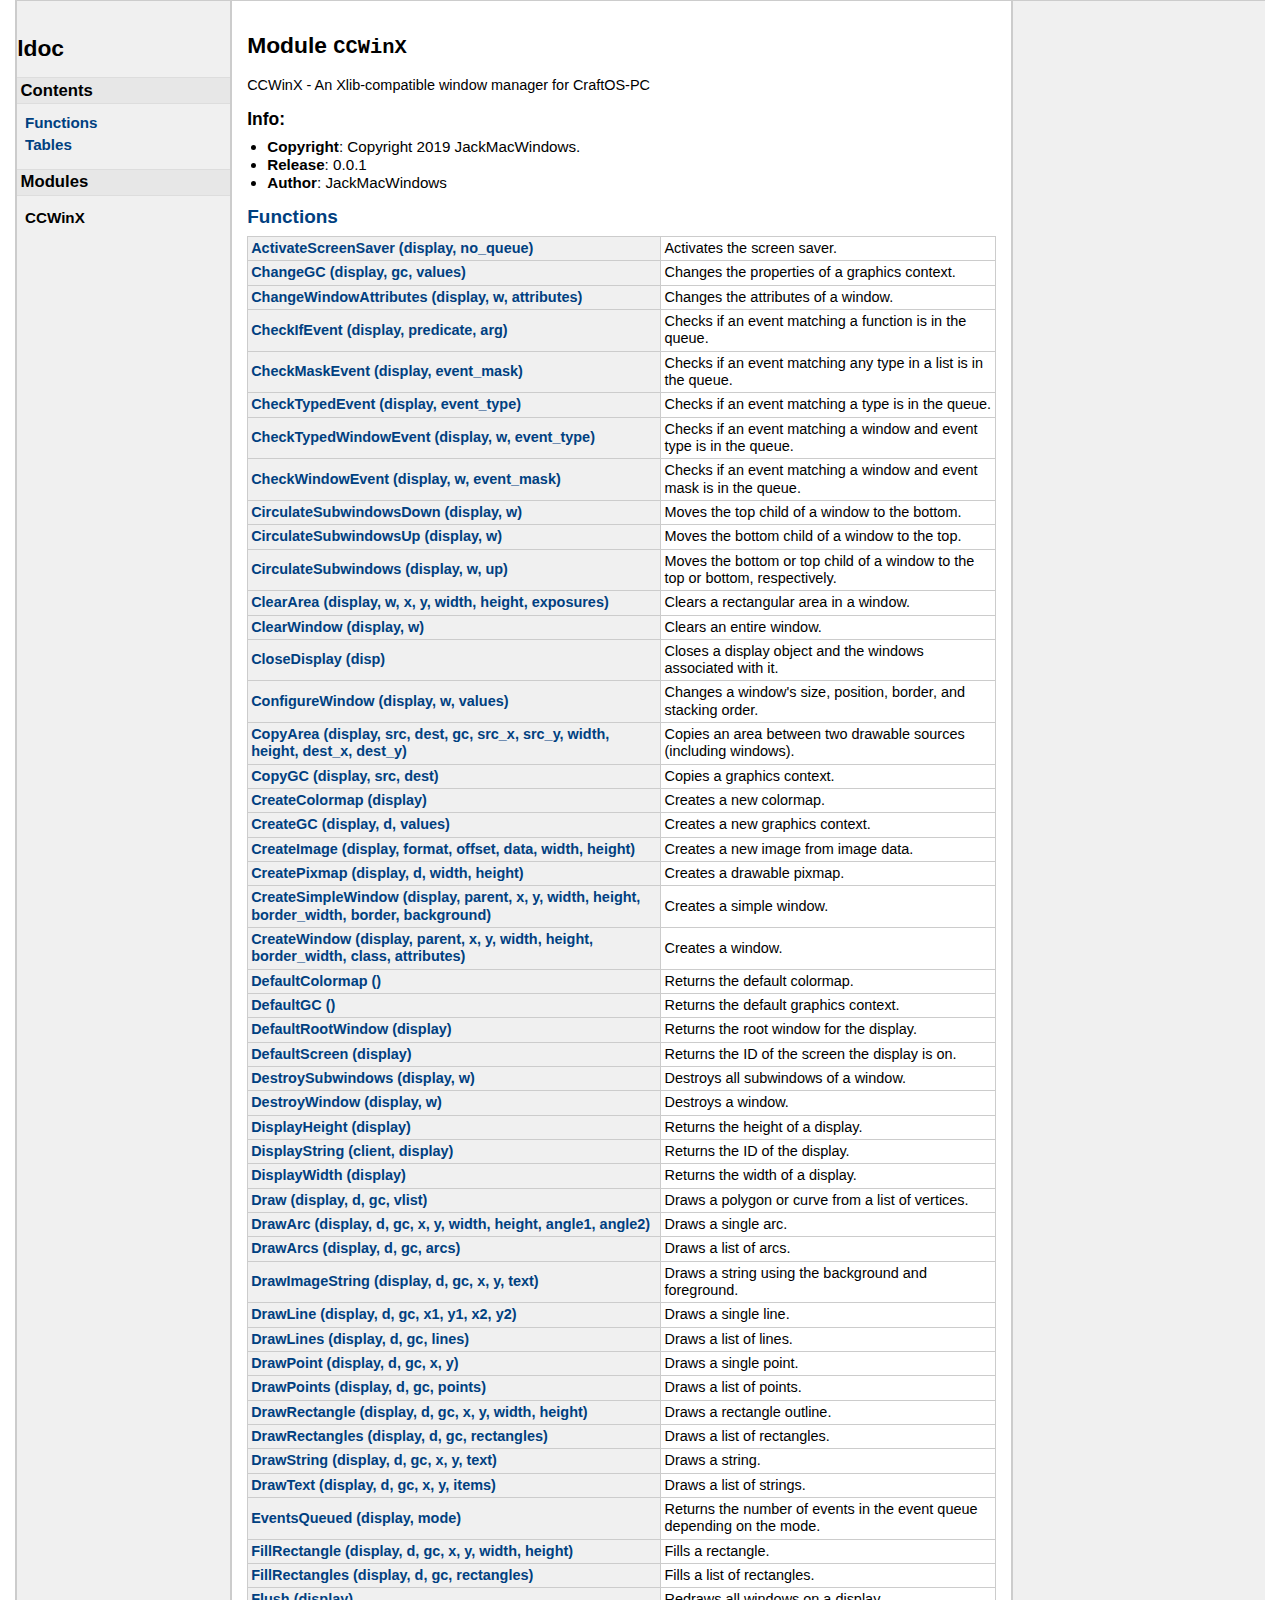
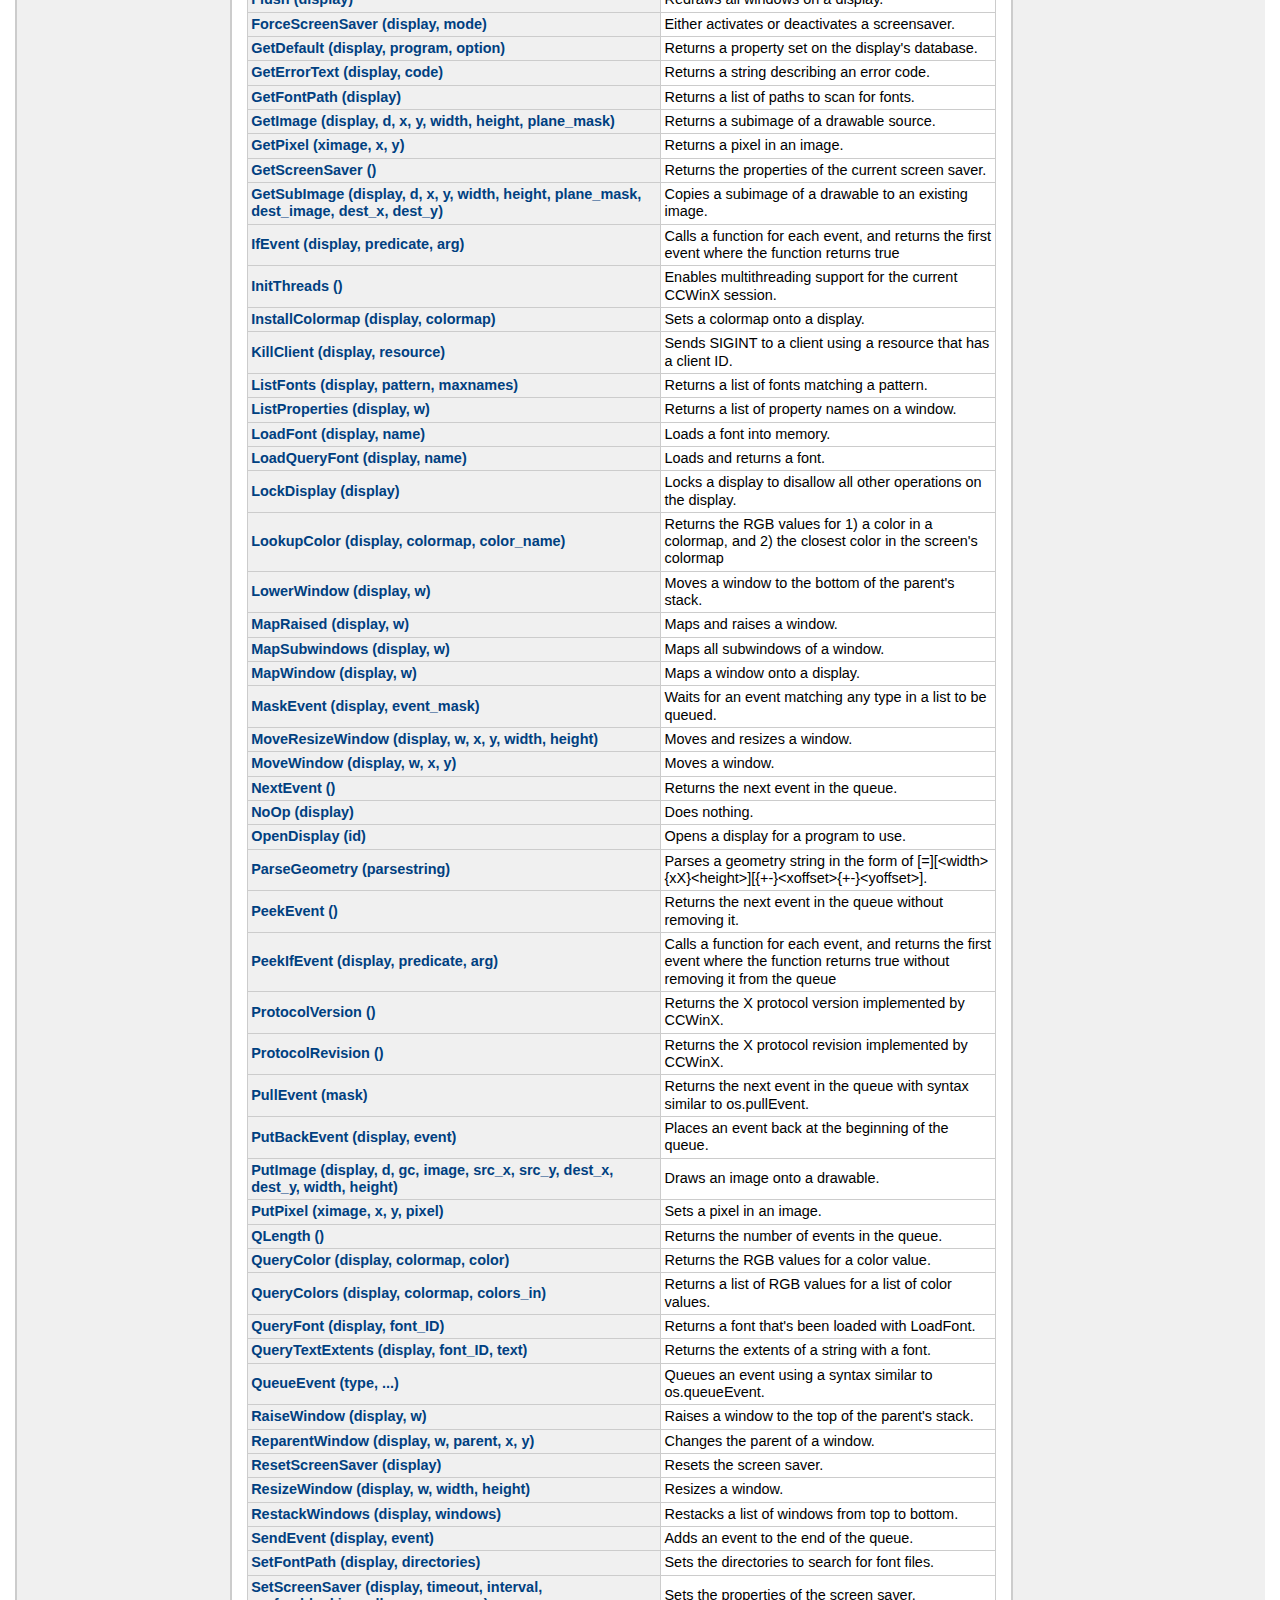
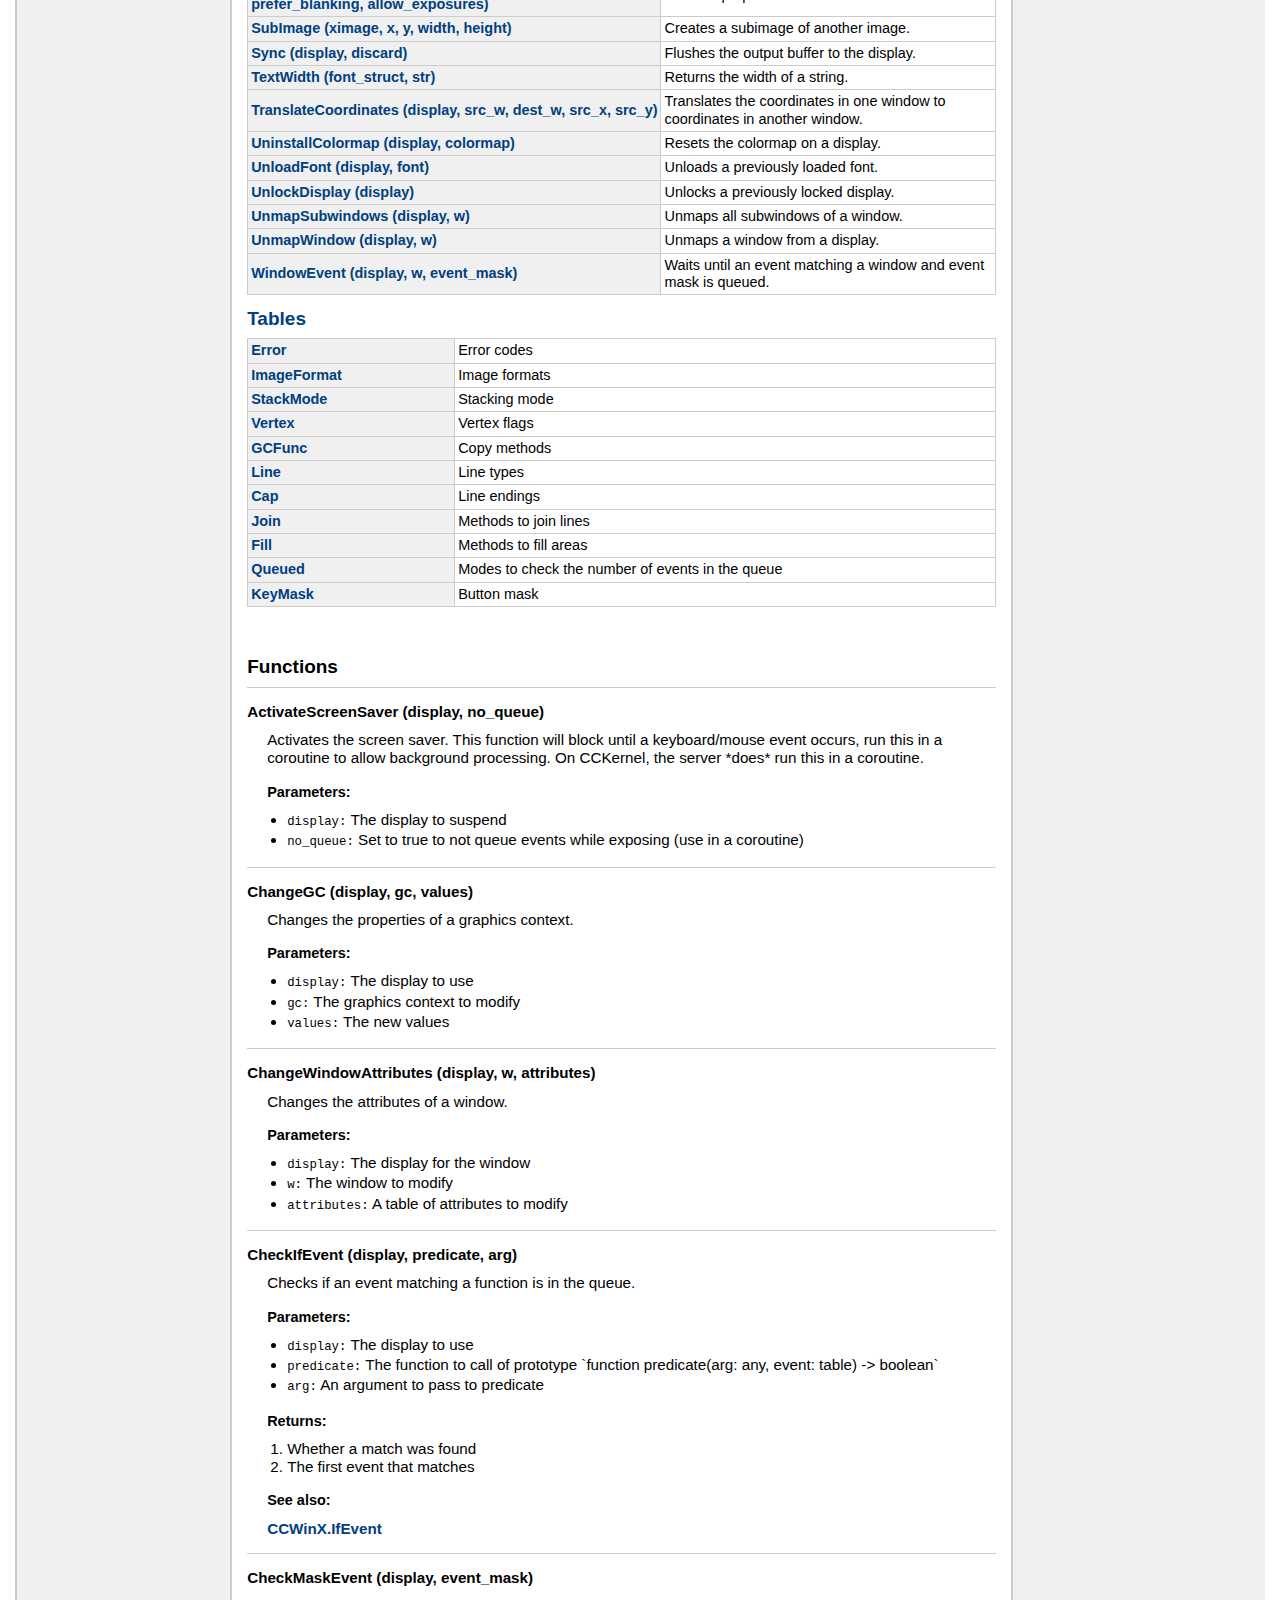
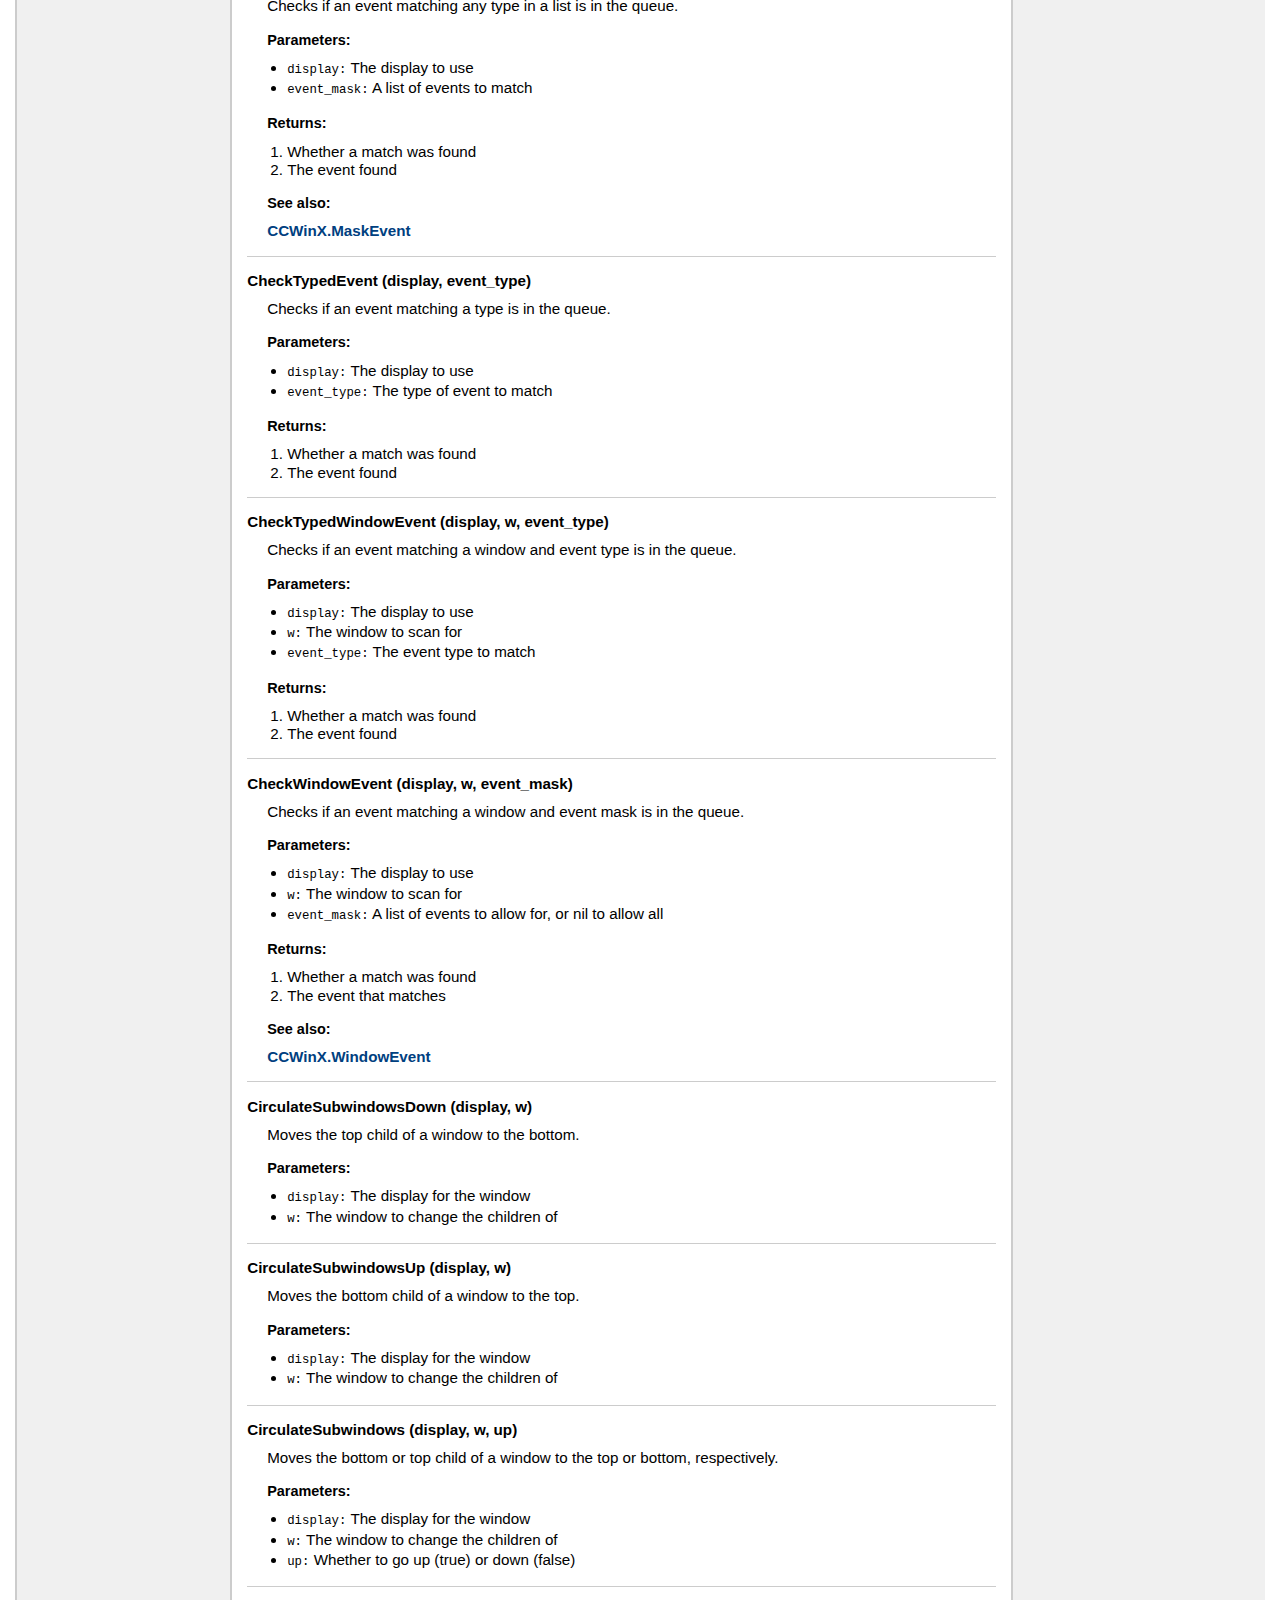
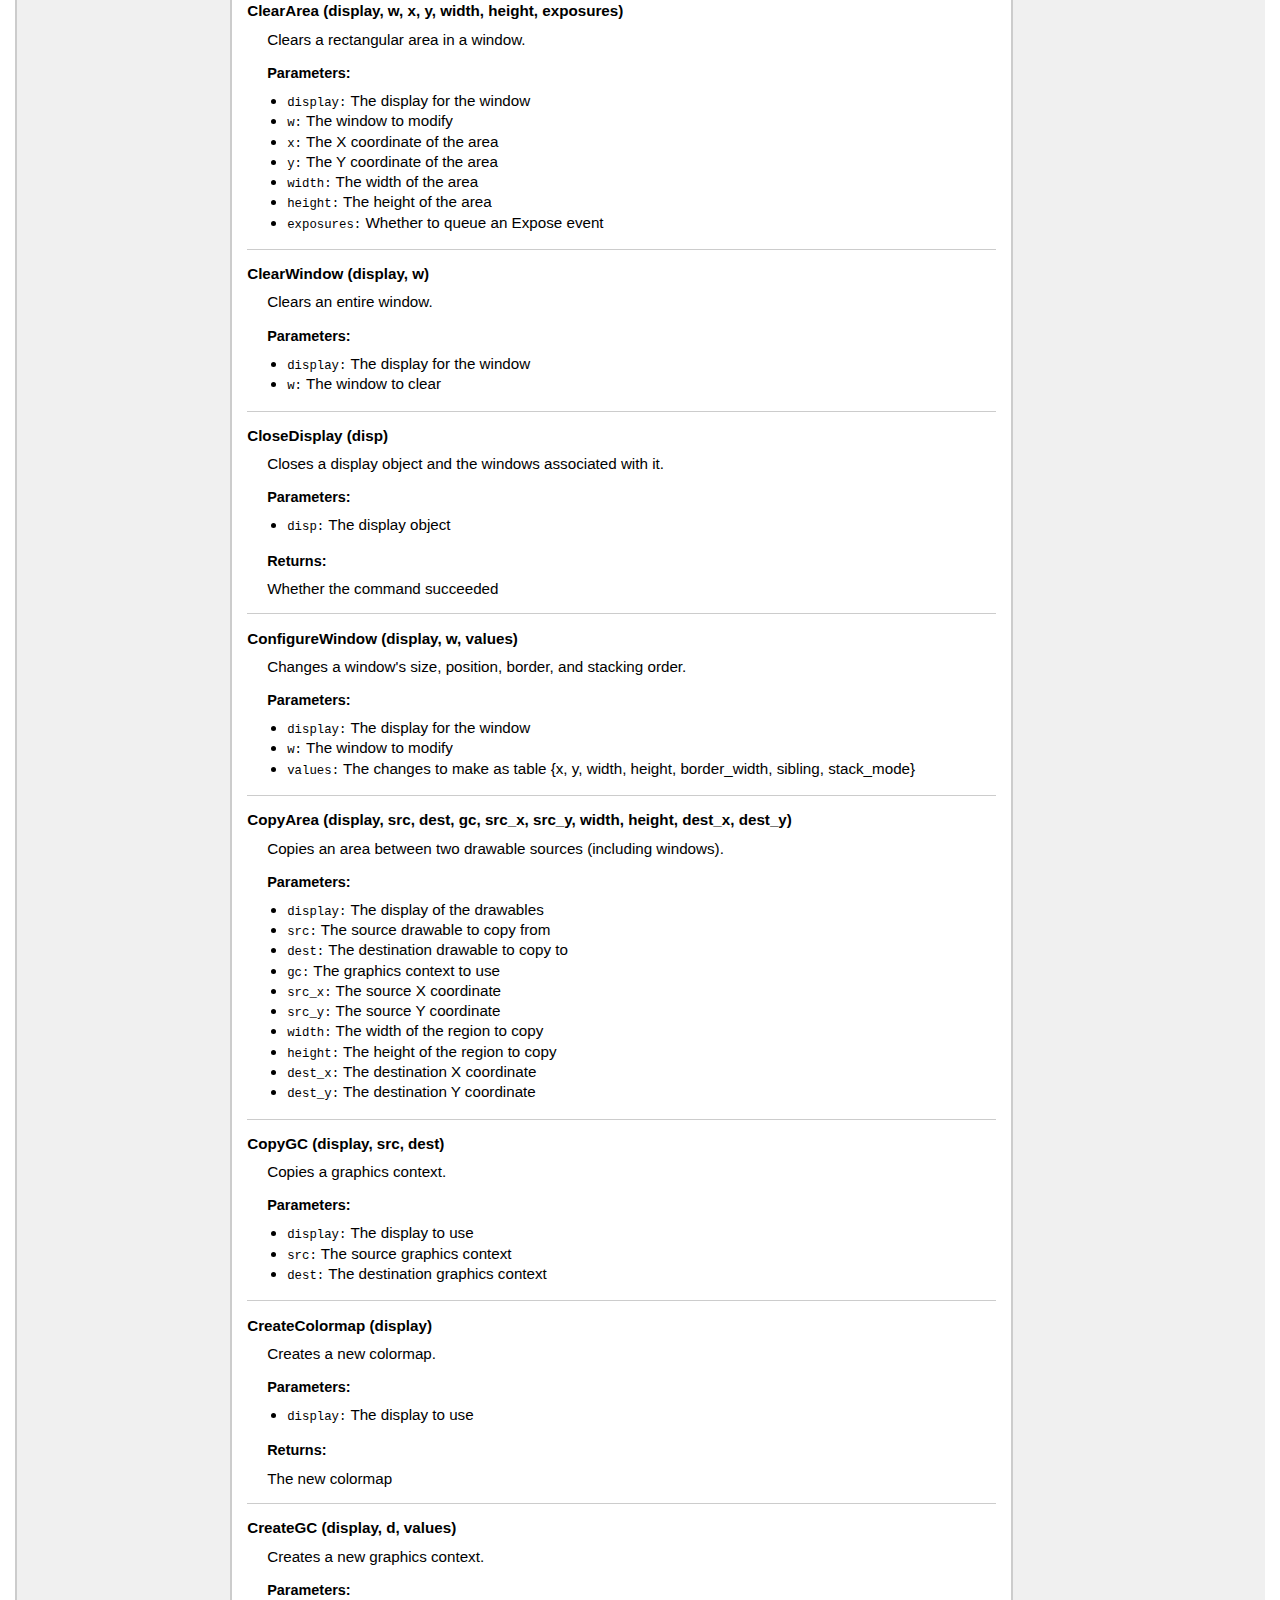
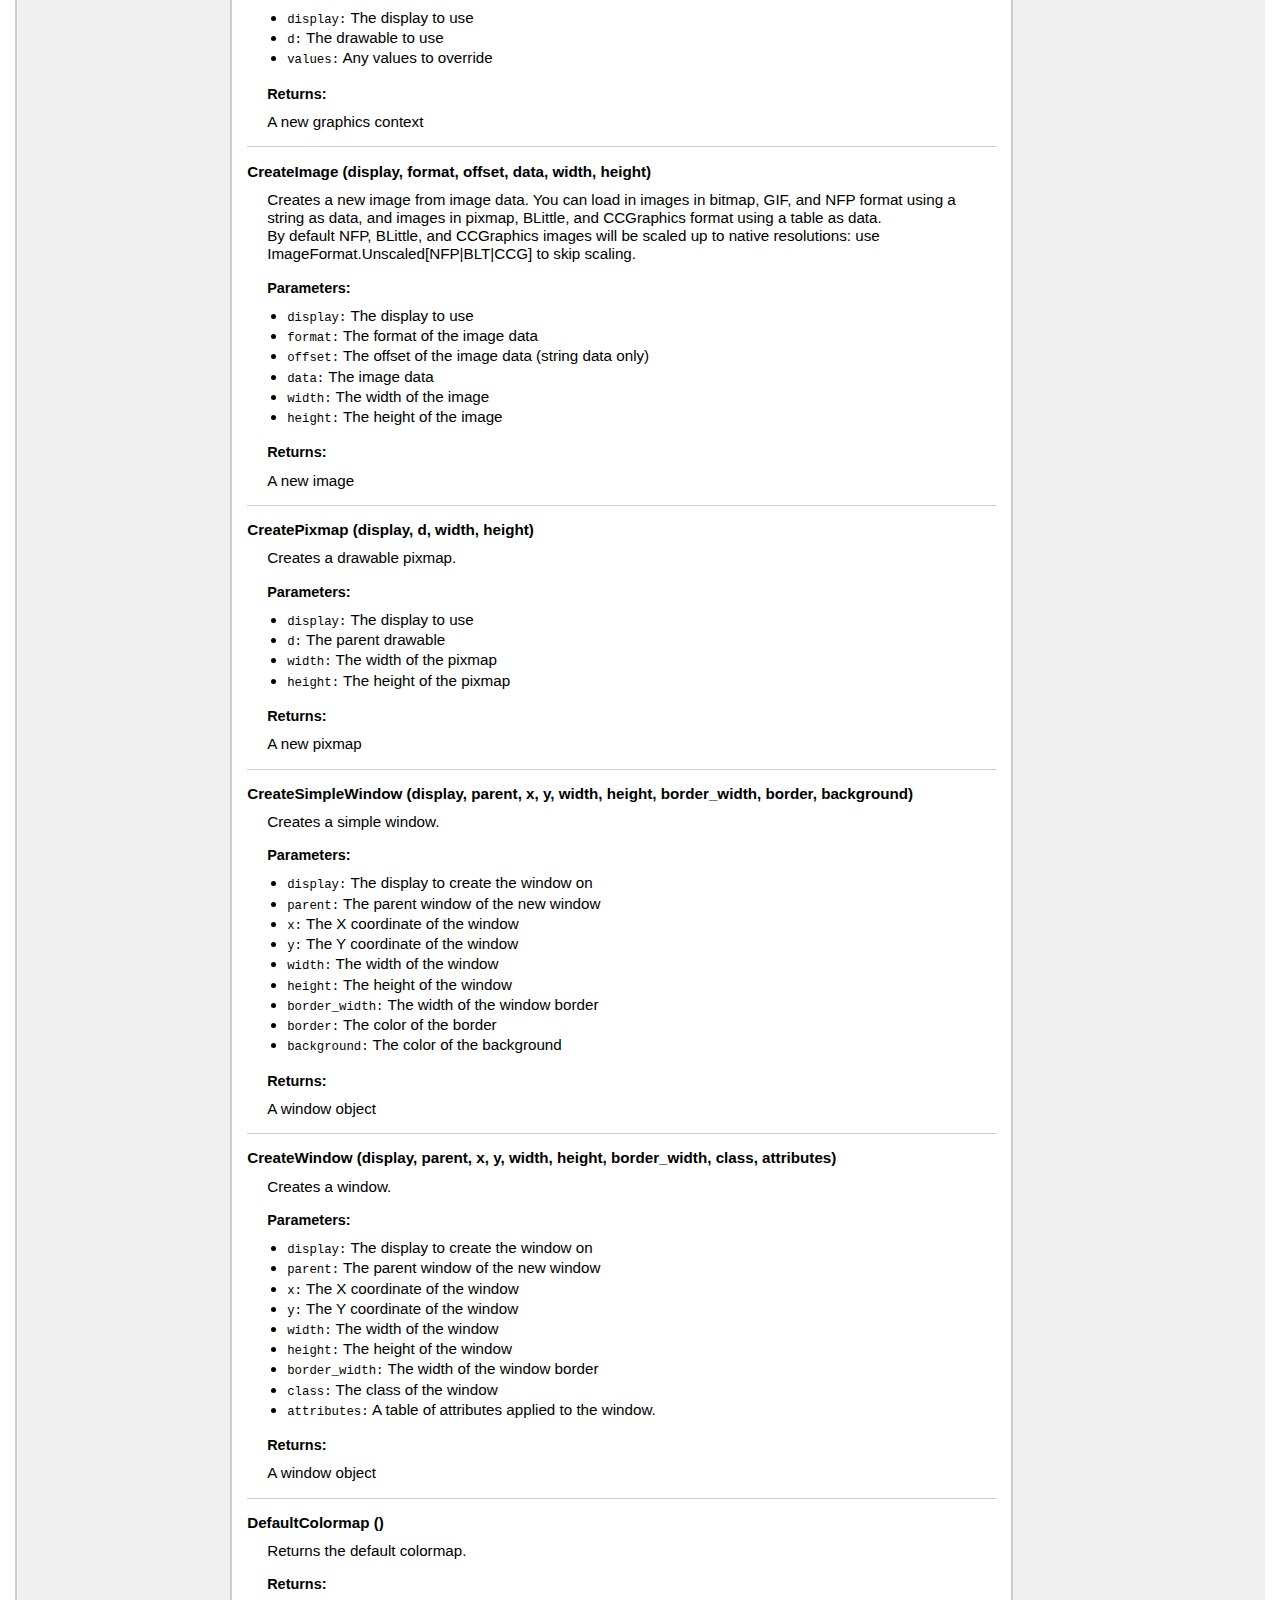
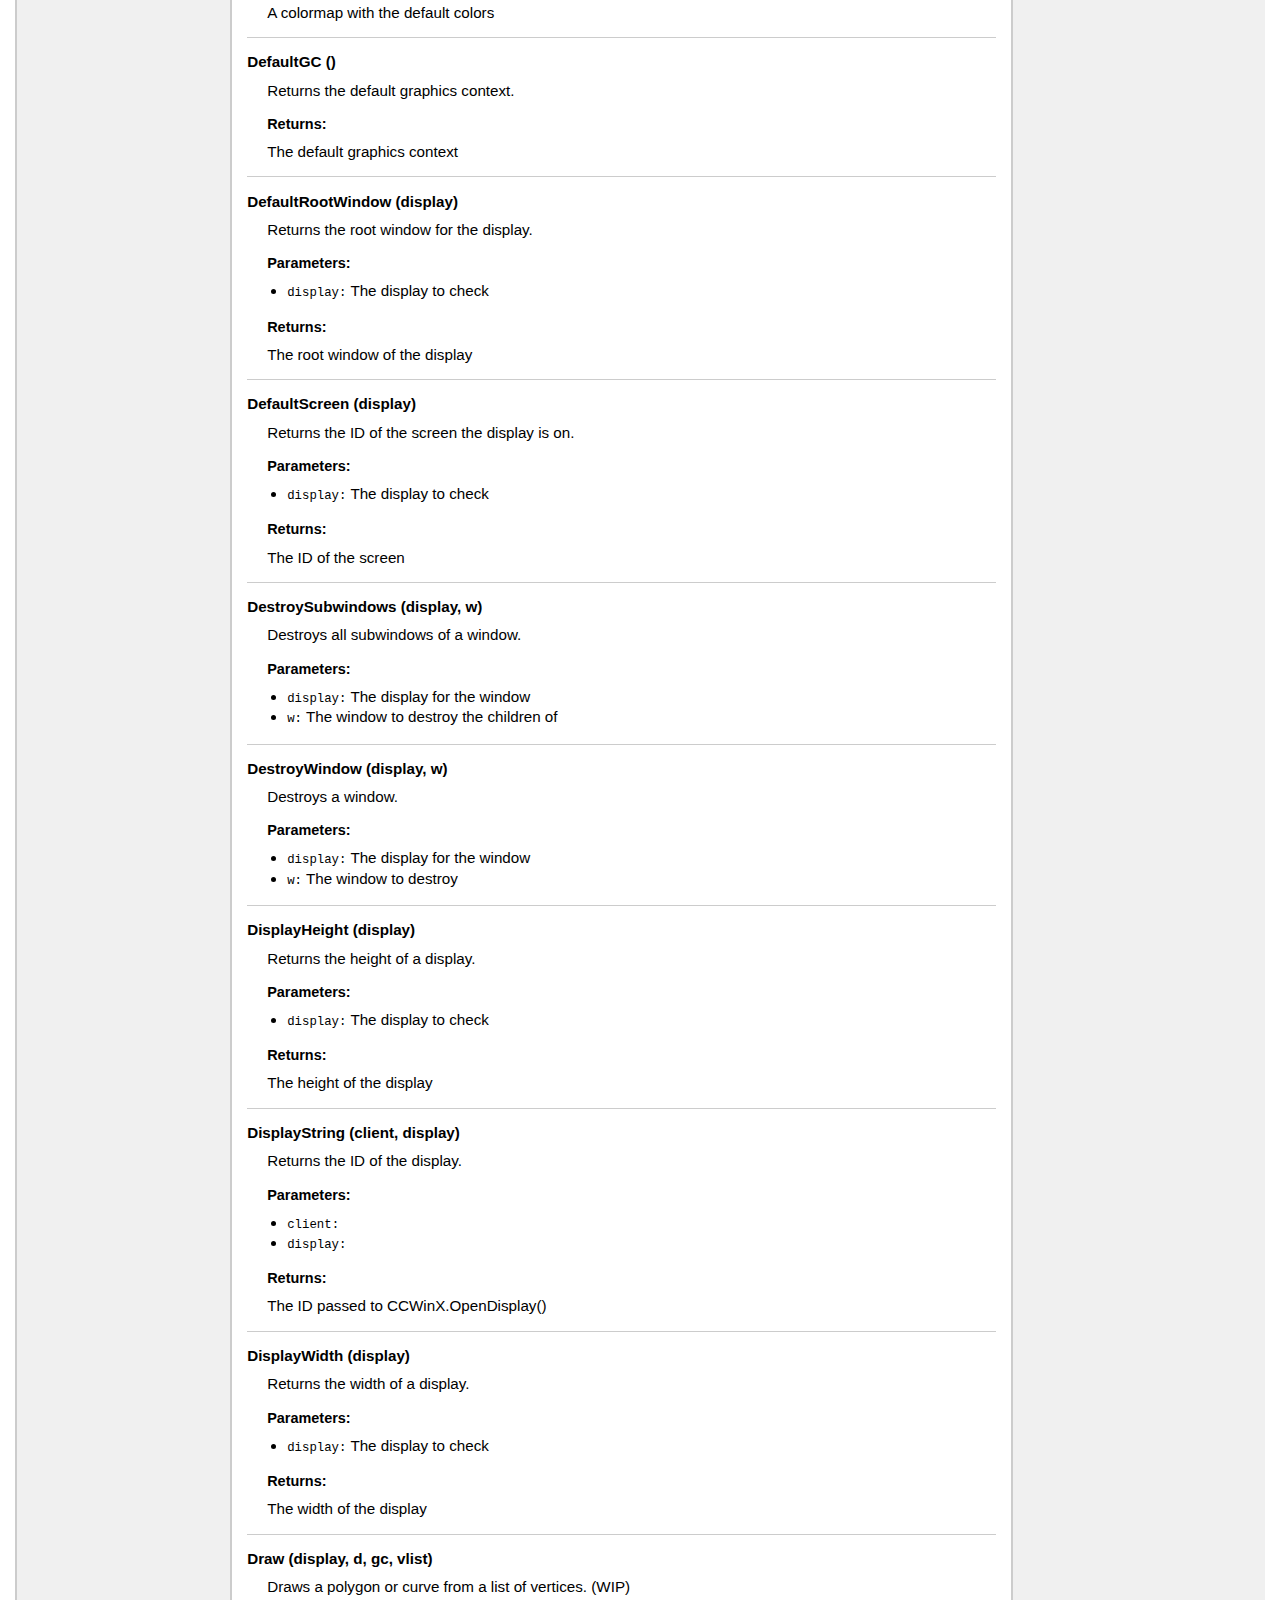
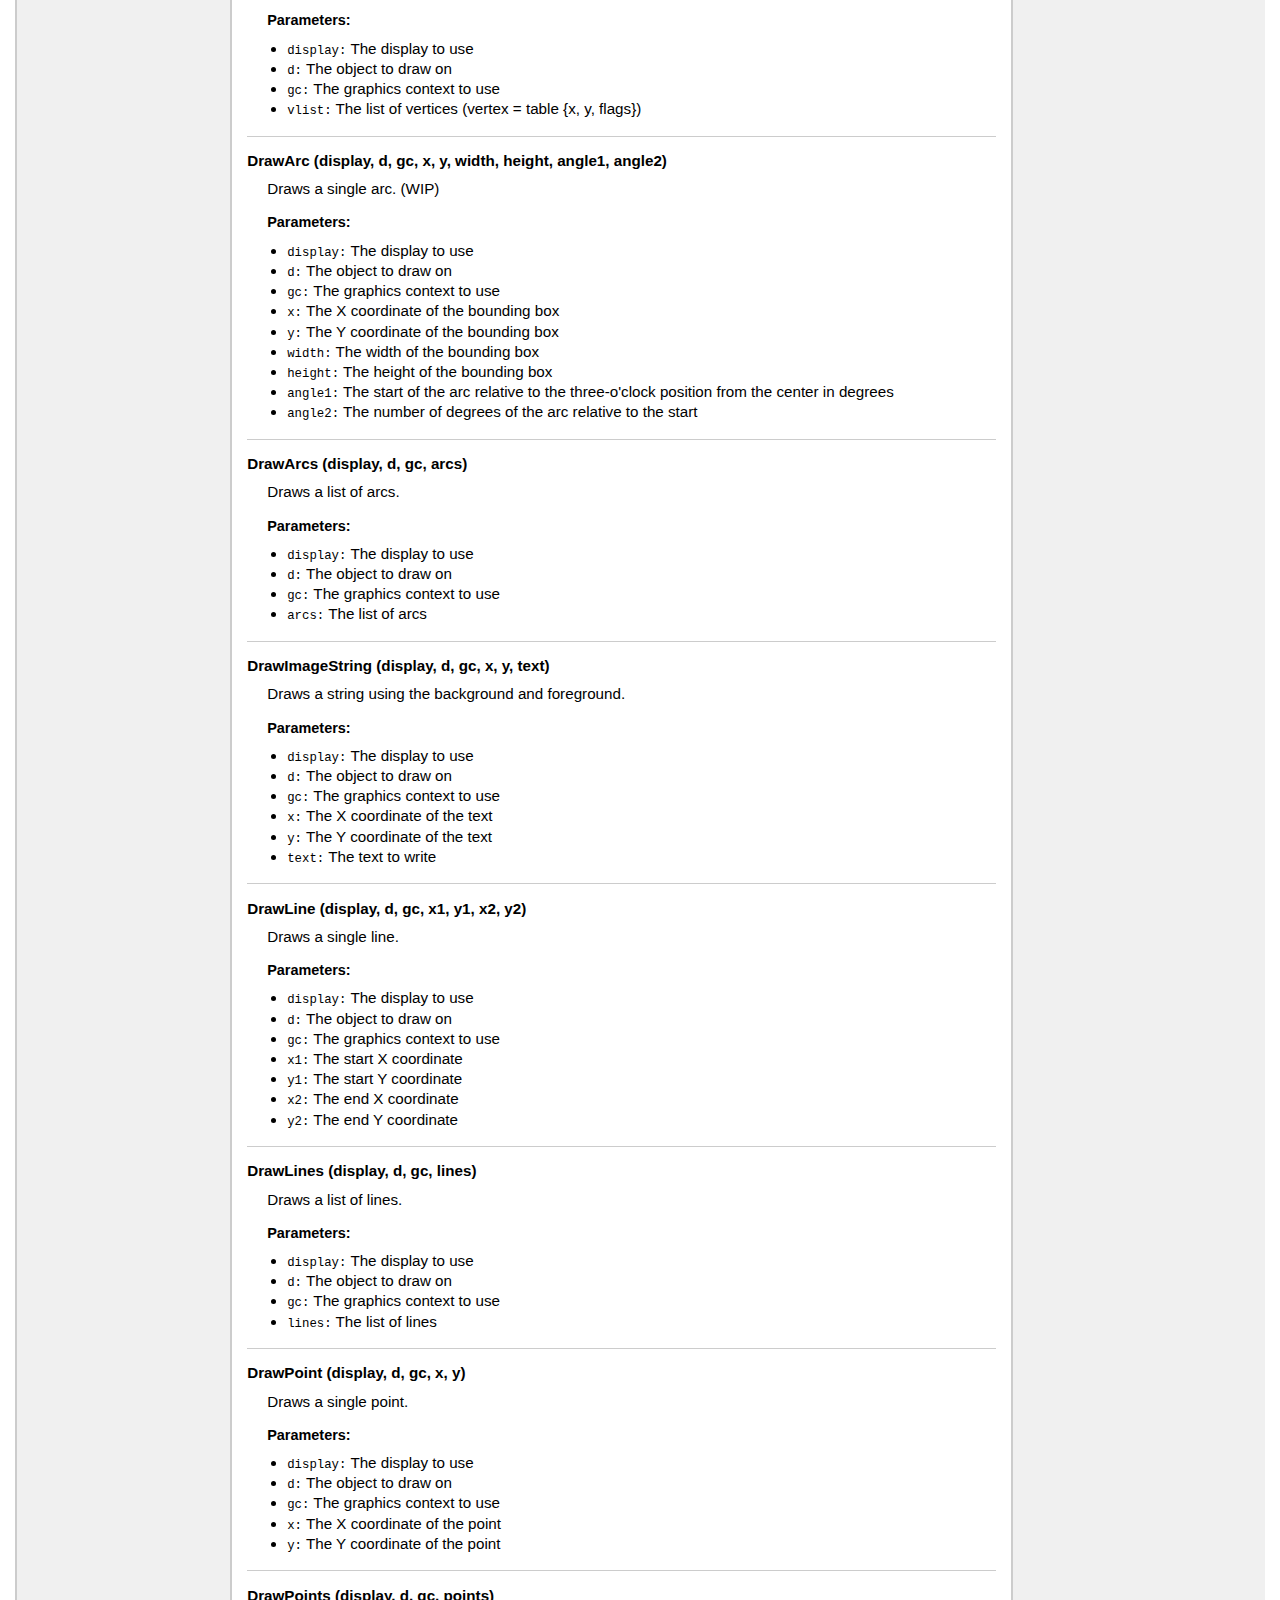
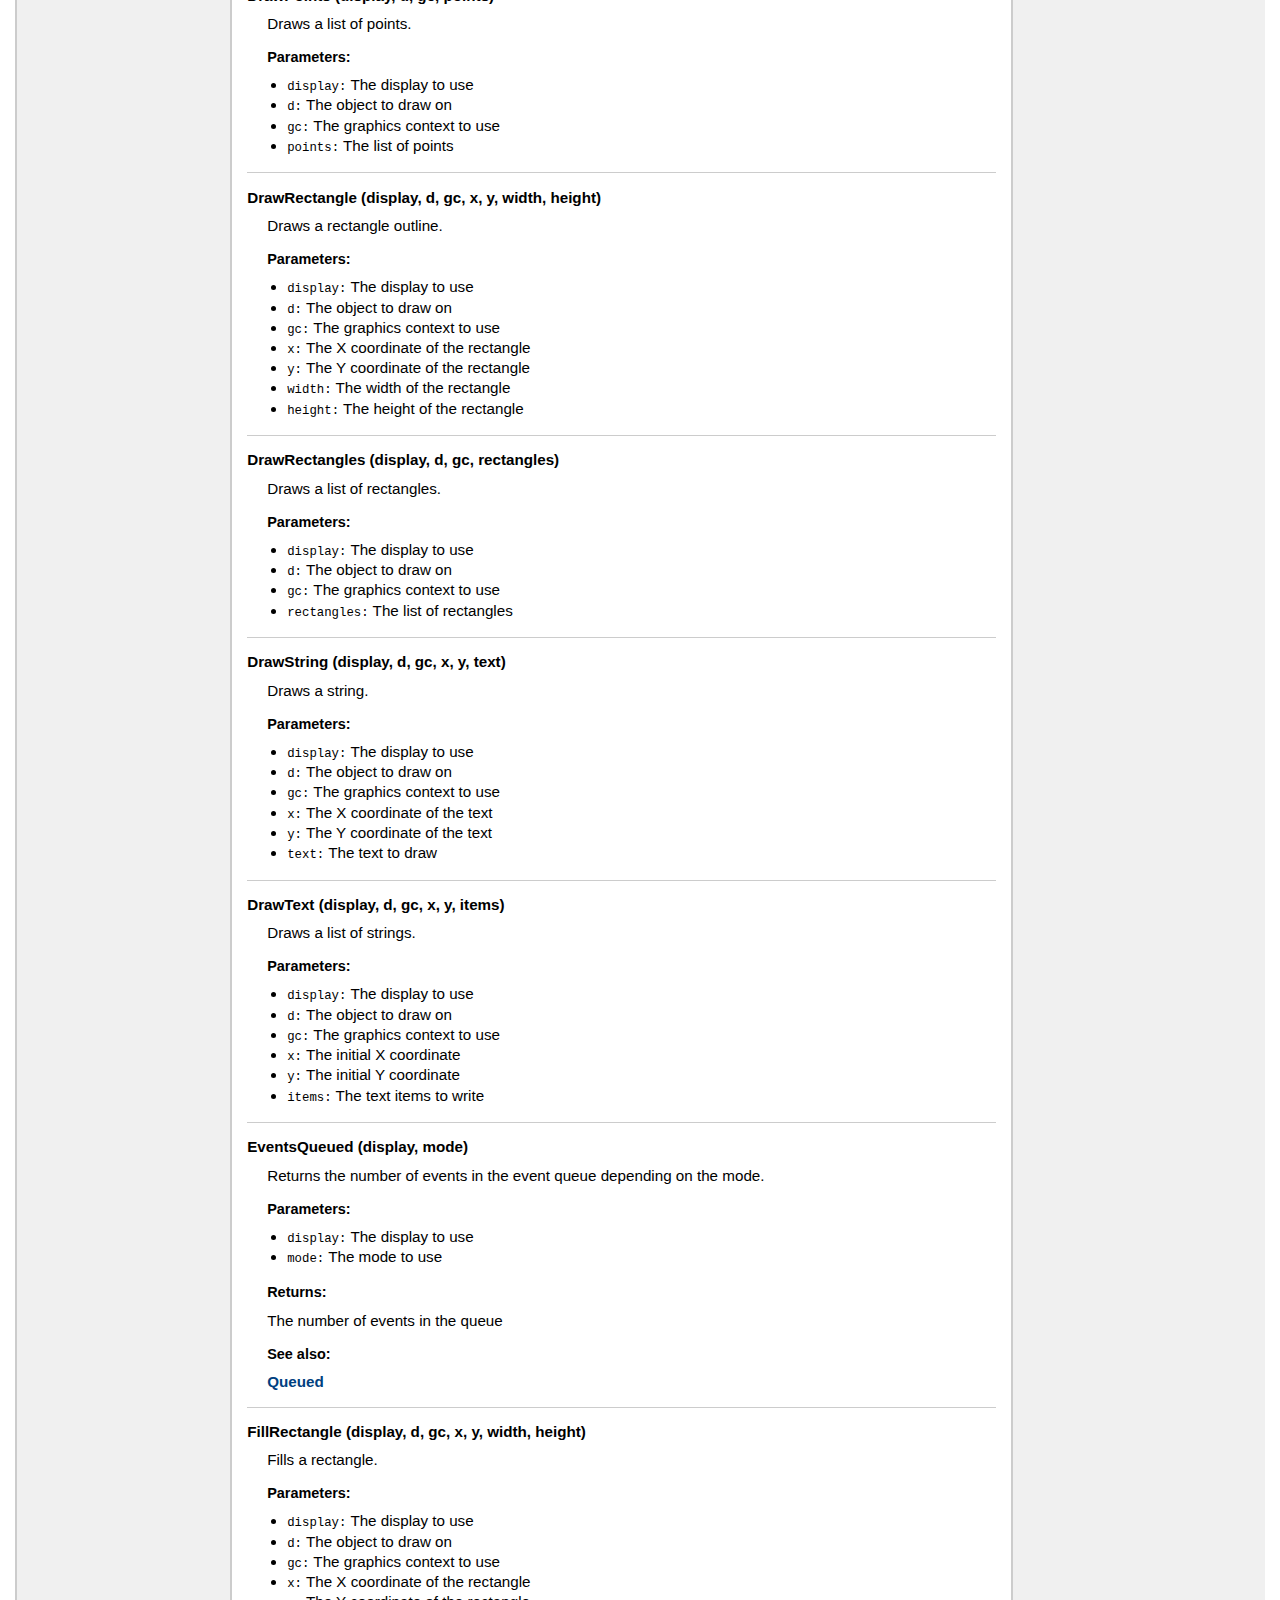
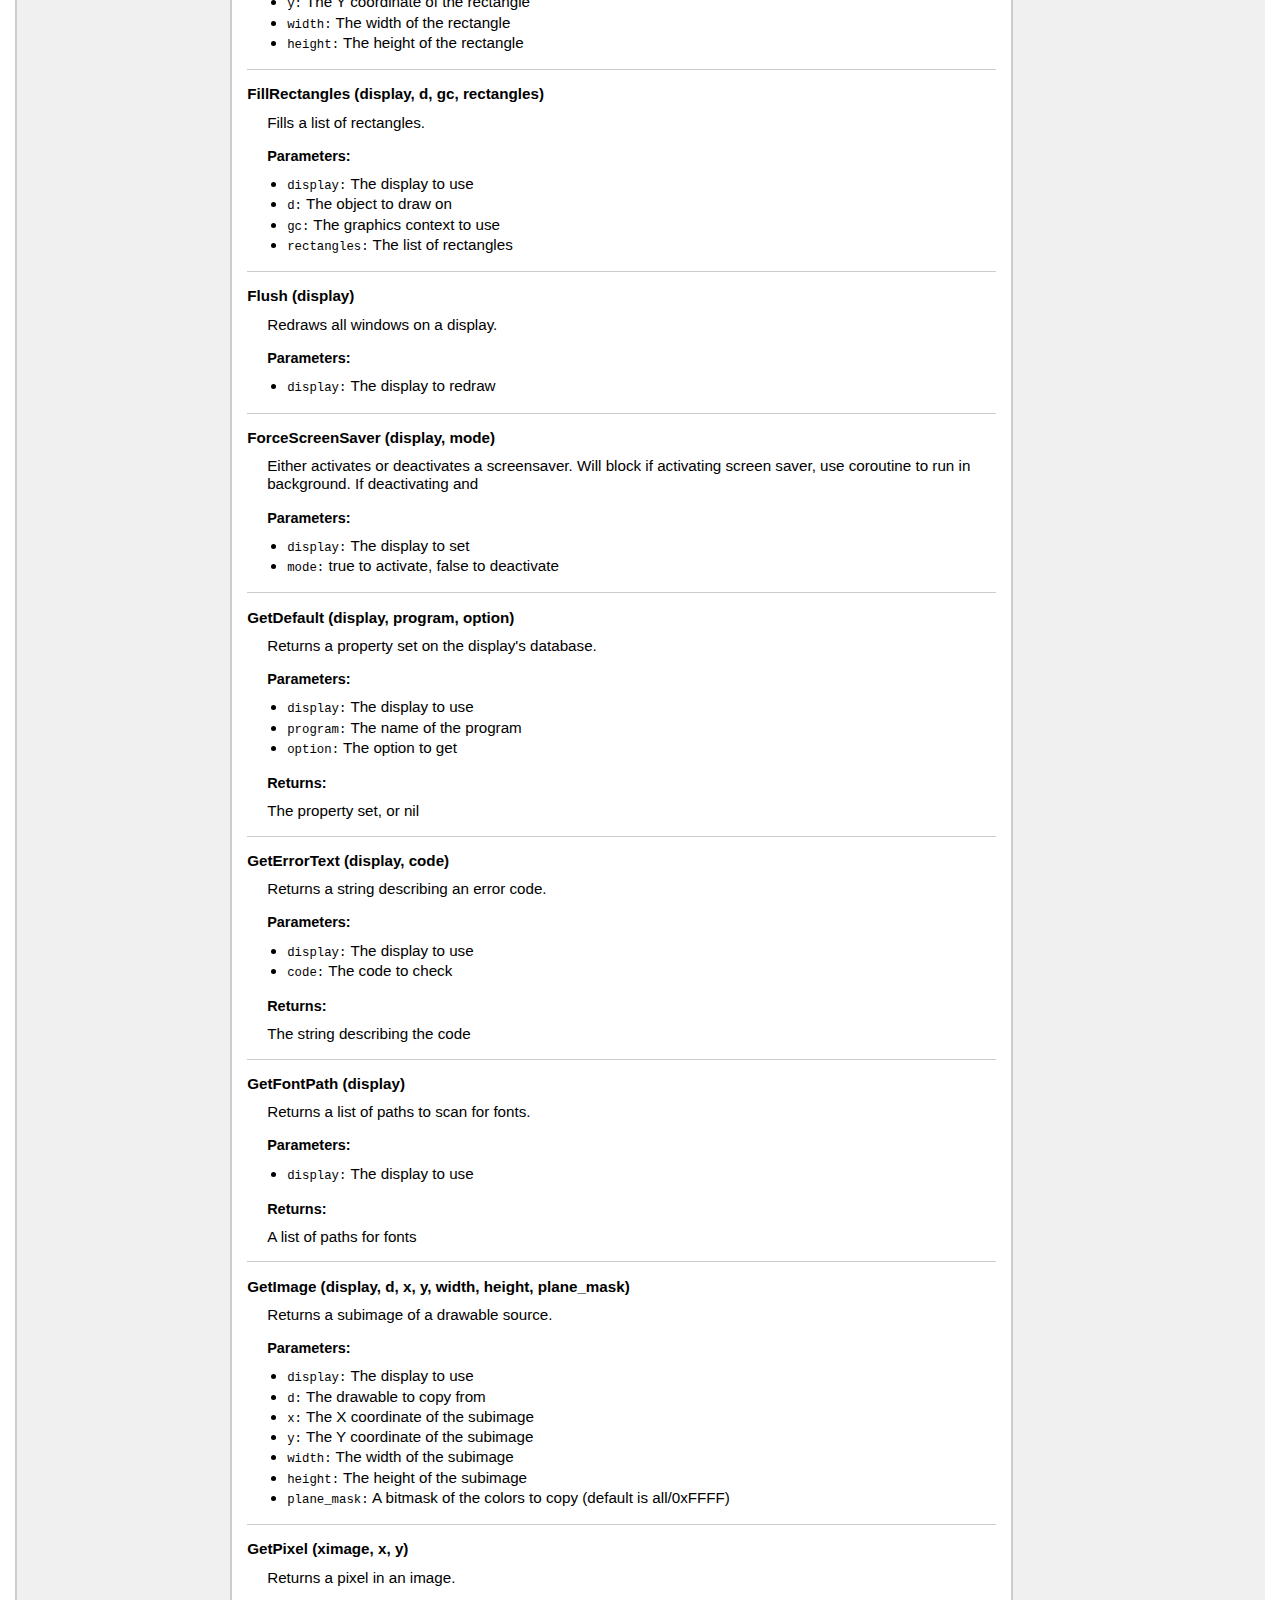
<file: docs/index.html>
<!DOCTYPE html PUBLIC "-//W3C//DTD XHTML 1.0 Strict//EN"
   "http://www.w3.org/TR/xhtml1/DTD/xhtml1-strict.dtd">
<html>
<meta http-equiv="Content-Type" content="text/html; charset=UTF-8"/>
<head>
    <title>Reference</title>
    <link rel="stylesheet" href="ldoc.css" type="text/css" />
</head>
<body>

<div id="container">

<div id="product">
	<div id="product_logo"></div>
	<div id="product_name"><big><b></b></big></div>
	<div id="product_description"></div>
</div> <!-- id="product" -->


<div id="main">


<!-- Menu -->

<div id="navigation">
<br/>
<h1>ldoc</h1>


<h2>Contents</h2>
<ul>
<li><a href="#Functions">Functions</a></li>
<li><a href="#Tables">Tables</a></li>
</ul>


<h2>Modules</h2>
<ul class="nowrap">
  <li><strong>CCWinX</strong></li>
</ul>

</div>

<div id="content">

<h1>Module <code>CCWinX</code></h1>
<p>CCWinX - An Xlib-compatible window manager for CraftOS-PC</p>
<p></p>
    <h3>Info:</h3>
    <ul>
        <li><strong>Copyright</strong>: Copyright 2019 JackMacWindows.</li>
        <li><strong>Release</strong>: 0.0.1</li>
        <li><strong>Author</strong>: JackMacWindows</li>
    </ul>


<h2><a href="#Functions">Functions</a></h2>
<table class="function_list">
	<tr>
	<td class="name" nowrap><a href="#ActivateScreenSaver">ActivateScreenSaver (display, no_queue)</a></td>
	<td class="summary">Activates the screen saver.</td>
	</tr>
	<tr>
	<td class="name" nowrap><a href="#ChangeGC">ChangeGC (display, gc, values)</a></td>
	<td class="summary">Changes the properties of a graphics context.</td>
	</tr>
	<tr>
	<td class="name" nowrap><a href="#ChangeWindowAttributes">ChangeWindowAttributes (display, w, attributes)</a></td>
	<td class="summary">Changes the attributes of a window.</td>
	</tr>
	<tr>
	<td class="name" nowrap><a href="#CheckIfEvent">CheckIfEvent (display, predicate, arg)</a></td>
	<td class="summary">Checks if an event matching a function is in the queue.</td>
	</tr>
	<tr>
	<td class="name" nowrap><a href="#CheckMaskEvent">CheckMaskEvent (display, event_mask)</a></td>
	<td class="summary">Checks if an event matching any type in a list is in the queue.</td>
	</tr>
	<tr>
	<td class="name" nowrap><a href="#CheckTypedEvent">CheckTypedEvent (display, event_type)</a></td>
	<td class="summary">Checks if an event matching a type is in the queue.</td>
	</tr>
	<tr>
	<td class="name" nowrap><a href="#CheckTypedWindowEvent">CheckTypedWindowEvent (display, w, event_type)</a></td>
	<td class="summary">Checks if an event matching a window and event type is in the queue.</td>
	</tr>
	<tr>
	<td class="name" nowrap><a href="#CheckWindowEvent">CheckWindowEvent (display, w, event_mask)</a></td>
	<td class="summary">Checks if an event matching a window and event mask is in the queue.</td>
	</tr>
	<tr>
	<td class="name" nowrap><a href="#CirculateSubwindowsDown">CirculateSubwindowsDown (display, w)</a></td>
	<td class="summary">Moves the top child of a window to the bottom.</td>
	</tr>
	<tr>
	<td class="name" nowrap><a href="#CirculateSubwindowsUp">CirculateSubwindowsUp (display, w)</a></td>
	<td class="summary">Moves the bottom child of a window to the top.</td>
	</tr>
	<tr>
	<td class="name" nowrap><a href="#CirculateSubwindows">CirculateSubwindows (display, w, up)</a></td>
	<td class="summary">Moves the bottom or top child of a window to the top or bottom, respectively.</td>
	</tr>
	<tr>
	<td class="name" nowrap><a href="#ClearArea">ClearArea (display, w, x, y, width, height, exposures)</a></td>
	<td class="summary">Clears a rectangular area in a window.</td>
	</tr>
	<tr>
	<td class="name" nowrap><a href="#ClearWindow">ClearWindow (display, w)</a></td>
	<td class="summary">Clears an entire window.</td>
	</tr>
	<tr>
	<td class="name" nowrap><a href="#CloseDisplay">CloseDisplay (disp)</a></td>
	<td class="summary">Closes a display object and the windows associated with it.</td>
	</tr>
	<tr>
	<td class="name" nowrap><a href="#ConfigureWindow">ConfigureWindow (display, w, values)</a></td>
	<td class="summary">Changes a window's size, position, border, and stacking order.</td>
	</tr>
	<tr>
	<td class="name"><a href="#CopyArea">CopyArea (display, src, dest, gc, src_x, src_y, width, height, dest_x, dest_y)</a></td>
	<td class="summary">Copies an area between two drawable sources (including windows).</td>
	</tr>
	<tr>
	<td class="name" nowrap><a href="#CopyGC">CopyGC (display, src, dest)</a></td>
	<td class="summary">Copies a graphics context.</td>
	</tr>
	<tr>
	<td class="name" nowrap><a href="#CreateColormap">CreateColormap (display)</a></td>
	<td class="summary">Creates a new colormap.</td>
	</tr>
	<tr>
	<td class="name" nowrap><a href="#CreateGC">CreateGC (display, d, values)</a></td>
	<td class="summary">Creates a new graphics context.</td>
	</tr>
	<tr>
	<td class="name" nowrap><a href="#CreateImage">CreateImage (display, format, offset, data, width, height)</a></td>
	<td class="summary">Creates a new image from image data.</td>
	</tr>
	<tr>
	<td class="name" nowrap><a href="#CreatePixmap">CreatePixmap (display, d, width, height)</a></td>
	<td class="summary">Creates a drawable pixmap.</td>
	</tr>
	<tr>
	<td class="name"><a href="#CreateSimpleWindow">CreateSimpleWindow (display, parent, x, y, width, height, border_width, border, background)</a></td>
	<td class="summary">Creates a simple window.</td>
	</tr>
	<tr>
	<td class="name"><a href="#CreateWindow">CreateWindow (display, parent, x, y, width, height, border_width, class, attributes)</a></td>
	<td class="summary">Creates a window.</td>
	</tr>
	<tr>
	<td class="name" nowrap><a href="#DefaultColormap">DefaultColormap ()</a></td>
	<td class="summary">Returns the default colormap.</td>
	</tr>
	<tr>
	<td class="name" nowrap><a href="#DefaultGC">DefaultGC ()</a></td>
	<td class="summary">Returns the default graphics context.</td>
	</tr>
	<tr>
	<td class="name" nowrap><a href="#DefaultRootWindow">DefaultRootWindow (display)</a></td>
	<td class="summary">Returns the root window for the display.</td>
	</tr>
	<tr>
	<td class="name" nowrap><a href="#DefaultScreen">DefaultScreen (display)</a></td>
	<td class="summary">Returns the ID of the screen the display is on.</td>
	</tr>
	<tr>
	<td class="name" nowrap><a href="#DestroySubwindows">DestroySubwindows (display, w)</a></td>
	<td class="summary">Destroys all subwindows of a window.</td>
	</tr>
	<tr>
	<td class="name" nowrap><a href="#DestroyWindow">DestroyWindow (display, w)</a></td>
	<td class="summary">Destroys a window.</td>
	</tr>
	<tr>
	<td class="name" nowrap><a href="#DisplayHeight">DisplayHeight (display)</a></td>
	<td class="summary">Returns the height of a display.</td>
	</tr>
	<tr>
	<td class="name" nowrap><a href="#DisplayString">DisplayString (client, display)</a></td>
	<td class="summary">Returns the ID of the display.</td>
	</tr>
	<tr>
	<td class="name" nowrap><a href="#DisplayWidth">DisplayWidth (display)</a></td>
	<td class="summary">Returns the width of a display.</td>
	</tr>
	<tr>
	<td class="name" nowrap><a href="#Draw">Draw (display, d, gc, vlist)</a></td>
	<td class="summary">Draws a polygon or curve from a list of vertices.</td>
	</tr>
	<tr>
	<td class="name" nowrap><a href="#DrawArc">DrawArc (display, d, gc, x, y, width, height, angle1, angle2)</a></td>
	<td class="summary">Draws a single arc.</td>
	</tr>
	<tr>
	<td class="name" nowrap><a href="#DrawArcs">DrawArcs (display, d, gc, arcs)</a></td>
	<td class="summary">Draws a list of arcs.</td>
	</tr>
	<tr>
	<td class="name" nowrap><a href="#DrawImageString">DrawImageString (display, d, gc, x, y, text)</a></td>
	<td class="summary">Draws a string using the background and foreground.</td>
	</tr>
	<tr>
	<td class="name" nowrap><a href="#DrawLine">DrawLine (display, d, gc, x1, y1, x2, y2)</a></td>
	<td class="summary">Draws a single line.</td>
	</tr>
	<tr>
	<td class="name" nowrap><a href="#DrawLines">DrawLines (display, d, gc, lines)</a></td>
	<td class="summary">Draws a list of lines.</td>
	</tr>
	<tr>
	<td class="name" nowrap><a href="#DrawPoint">DrawPoint (display, d, gc, x, y)</a></td>
	<td class="summary">Draws a single point.</td>
	</tr>
	<tr>
	<td class="name" nowrap><a href="#DrawPoints">DrawPoints (display, d, gc, points)</a></td>
	<td class="summary">Draws a list of points.</td>
	</tr>
	<tr>
	<td class="name" nowrap><a href="#DrawRectangle">DrawRectangle (display, d, gc, x, y, width, height)</a></td>
	<td class="summary">Draws a rectangle outline.</td>
	</tr>
	<tr>
	<td class="name" nowrap><a href="#DrawRectangles">DrawRectangles (display, d, gc, rectangles)</a></td>
	<td class="summary">Draws a list of rectangles.</td>
	</tr>
	<tr>
	<td class="name" nowrap><a href="#DrawString">DrawString (display, d, gc, x, y, text)</a></td>
	<td class="summary">Draws a string.</td>
	</tr>
	<tr>
	<td class="name" nowrap><a href="#DrawText">DrawText (display, d, gc, x, y, items)</a></td>
	<td class="summary">Draws a list of strings.</td>
	</tr>
	<tr>
	<td class="name" nowrap><a href="#EventsQueued">EventsQueued (display, mode)</a></td>
	<td class="summary">Returns the number of events in the event queue depending on the mode.</td>
	</tr>
	<tr>
	<td class="name" nowrap><a href="#FillRectangle">FillRectangle (display, d, gc, x, y, width, height)</a></td>
	<td class="summary">Fills a rectangle.</td>
	</tr>
	<tr>
	<td class="name" nowrap><a href="#FillRectangles">FillRectangles (display, d, gc, rectangles)</a></td>
	<td class="summary">Fills a list of rectangles.</td>
	</tr>
	<tr>
	<td class="name" nowrap><a href="#Flush">Flush (display)</a></td>
	<td class="summary">Redraws all windows on a display.</td>
	</tr>
	<tr>
	<td class="name" nowrap><a href="#ForceScreenSaver">ForceScreenSaver (display, mode)</a></td>
	<td class="summary">Either activates or deactivates a screensaver.</td>
	</tr>
	<tr>
	<td class="name" nowrap><a href="#GetDefault">GetDefault (display, program, option)</a></td>
	<td class="summary">Returns a property set on the display's database.</td>
	</tr>
	<tr>
	<td class="name" nowrap><a href="#GetErrorText">GetErrorText (display, code)</a></td>
	<td class="summary">Returns a string describing an error code.</td>
	</tr>
	<tr>
	<td class="name" nowrap><a href="#GetFontPath">GetFontPath (display)</a></td>
	<td class="summary">Returns a list of paths to scan for fonts.</td>
	</tr>
	<tr>
	<td class="name"><a href="#GetImage">GetImage (display, d, x, y, width, height, plane_mask)</a></td>
	<td class="summary">Returns a subimage of a drawable source.</td>
	</tr>
	<tr>
	<td class="name" nowrap><a href="#GetPixel">GetPixel (ximage, x, y)</a></td>
	<td class="summary">Returns a pixel in an image.</td>
	</tr>
	<tr>
	<td class="name" nowrap><a href="#GetScreenSaver">GetScreenSaver ()</a></td>
	<td class="summary">Returns the properties of the current screen saver.</td>
	</tr>
	<tr>
	<td class="name"><a href="#GetSubImage">GetSubImage (display, d, x, y, width, height, plane_mask, dest_image, dest_x, dest_y)</a></td>
	<td class="summary">Copies a subimage of a drawable to an existing image.</td>
	</tr>
	<tr>
	<td class="name" nowrap><a href="#IfEvent">IfEvent (display, predicate, arg)</a></td>
	<td class="summary">Calls a function for each event, and returns the first event where the function returns true</td>
	</tr>
	<tr>
	<td class="name" nowrap><a href="#InitThreads">InitThreads ()</a></td>
	<td class="summary">Enables multithreading support for the current CCWinX session.</td>
	</tr>
	<tr>
	<td class="name" nowrap><a href="#InstallColormap">InstallColormap (display, colormap)</a></td>
	<td class="summary">Sets a colormap onto a display.</td>
	</tr>
	<tr>
	<td class="name" nowrap><a href="#KillClient">KillClient (display, resource)</a></td>
	<td class="summary">Sends SIGINT to a client using a resource that has a client ID.</td>
	</tr>
	<tr>
	<td class="name" nowrap><a href="#ListFonts">ListFonts (display, pattern, maxnames)</a></td>
	<td class="summary">Returns a list of fonts matching a pattern.</td>
	</tr>
	<tr>
	<td class="name" nowrap><a href="#ListProperties">ListProperties (display, w)</a></td>
	<td class="summary">Returns a list of property names on a window.</td>
	</tr>
	<tr>
	<td class="name" nowrap><a href="#LoadFont">LoadFont (display, name)</a></td>
	<td class="summary">Loads a font into memory.</td>
	</tr>
	<tr>
	<td class="name" nowrap><a href="#LoadQueryFont">LoadQueryFont (display, name)</a></td>
	<td class="summary">Loads and returns a font.</td>
	</tr>
	<tr>
	<td class="name" nowrap><a href="#LockDisplay">LockDisplay (display)</a></td>
	<td class="summary">Locks a display to disallow all other operations on the display.</td>
	</tr>
	<tr>
	<td class="name" nowrap><a href="#LookupColor">LookupColor (display, colormap, color_name)</a></td>
	<td class="summary">Returns the RGB values for 1) a color in a colormap, and 2) the closest color in the screen's colormap</td>
	</tr>
	<tr>
	<td class="name" nowrap><a href="#LowerWindow">LowerWindow (display, w)</a></td>
	<td class="summary">Moves a window to the bottom of the parent's stack.</td>
	</tr>
	<tr>
	<td class="name" nowrap><a href="#MapRaised">MapRaised (display, w)</a></td>
	<td class="summary">Maps and raises a window.</td>
	</tr>
	<tr>
	<td class="name" nowrap><a href="#MapSubwindows">MapSubwindows (display, w)</a></td>
	<td class="summary">Maps all subwindows of a window.</td>
	</tr>
	<tr>
	<td class="name" nowrap><a href="#MapWindow">MapWindow (display, w)</a></td>
	<td class="summary">Maps a window onto a display.</td>
	</tr>
	<tr>
	<td class="name" nowrap><a href="#MaskEvent">MaskEvent (display, event_mask)</a></td>
	<td class="summary">Waits for an event matching any type in a list to be queued.</td>
	</tr>
	<tr>
	<td class="name" nowrap><a href="#MoveResizeWindow">MoveResizeWindow (display, w, x, y, width, height)</a></td>
	<td class="summary">Moves and resizes a window.</td>
	</tr>
	<tr>
	<td class="name" nowrap><a href="#MoveWindow">MoveWindow (display, w, x, y)</a></td>
	<td class="summary">Moves a window.</td>
	</tr>
	<tr>
	<td class="name" nowrap><a href="#NextEvent">NextEvent ()</a></td>
	<td class="summary">Returns the next event in the queue.</td>
	</tr>
	<tr>
	<td class="name" nowrap><a href="#NoOp">NoOp (display)</a></td>
	<td class="summary">Does nothing.</td>
	</tr>
	<tr>
	<td class="name" nowrap><a href="#OpenDisplay">OpenDisplay (id)</a></td>
	<td class="summary">Opens a display for a program to use.</td>
	</tr>
	<tr>
	<td class="name" nowrap><a href="#ParseGeometry">ParseGeometry (parsestring)</a></td>
	<td class="summary">Parses a geometry string in the form of [=][&lt;width&gt;{xX}&lt;height&gt;][{+-}&lt;xoffset&gt;{+-}&lt;yoffset&gt;].</td>
	</tr>
	<tr>
	<td class="name" nowrap><a href="#PeekEvent">PeekEvent ()</a></td>
	<td class="summary">Returns the next event in the queue without removing it.</td>
	</tr>
	<tr>
	<td class="name" nowrap><a href="#PeekIfEvent">PeekIfEvent (display, predicate, arg)</a></td>
	<td class="summary">Calls a function for each event, and returns the first event where the function returns true without removing it from the queue</td>
	</tr>
	<tr>
	<td class="name" nowrap><a href="#ProtocolVersion">ProtocolVersion ()</a></td>
	<td class="summary">Returns the X protocol version implemented by CCWinX.</td>
	</tr>
	<tr>
	<td class="name" nowrap><a href="#ProtocolRevision">ProtocolRevision ()</a></td>
	<td class="summary">Returns the X protocol revision implemented by CCWinX.</td>
	</tr>
	<tr>
	<td class="name" nowrap><a href="#PullEvent">PullEvent (mask)</a></td>
	<td class="summary">Returns the next event in the queue with syntax similar to os.pullEvent.</td>
	</tr>
	<tr>
	<td class="name" nowrap><a href="#PutBackEvent">PutBackEvent (display, event)</a></td>
	<td class="summary">Places an event back at the beginning of the queue.</td>
	</tr>
	<tr>
	<td class="name"><a href="#PutImage">PutImage (display, d, gc, image, src_x, src_y, dest_x, dest_y, width, height)</a></td>
	<td class="summary">Draws an image onto a drawable.</td>
	</tr>
	<tr>
	<td class="name" nowrap><a href="#PutPixel">PutPixel (ximage, x, y, pixel)</a></td>
	<td class="summary">Sets a pixel in an image.</td>
	</tr>
	<tr>
	<td class="name" nowrap><a href="#QLength">QLength ()</a></td>
	<td class="summary">Returns the number of events in the queue.</td>
	</tr>
	<tr>
	<td class="name" nowrap><a href="#QueryColor">QueryColor (display, colormap, color)</a></td>
	<td class="summary">Returns the RGB values for a color value.</td>
	</tr>
	<tr>
	<td class="name" nowrap><a href="#QueryColors">QueryColors (display, colormap, colors_in)</a></td>
	<td class="summary">Returns a list of RGB values for a list of color values.</td>
	</tr>
	<tr>
	<td class="name" nowrap><a href="#QueryFont">QueryFont (display, font_ID)</a></td>
	<td class="summary">Returns a font that's been loaded with LoadFont.</td>
	</tr>
	<tr>
	<td class="name" nowrap><a href="#QueryTextExtents">QueryTextExtents (display, font_ID, text)</a></td>
	<td class="summary">Returns the extents of a string with a font.</td>
	</tr>
	<tr>
	<td class="name" nowrap><a href="#QueueEvent">QueueEvent (type, ...)</a></td>
	<td class="summary">Queues an event using a syntax similar to os.queueEvent.</td>
	</tr>
	<tr>
	<td class="name" nowrap><a href="#RaiseWindow">RaiseWindow (display, w)</a></td>
	<td class="summary">Raises a window to the top of the parent's stack.</td>
	</tr>
	<tr>
	<td class="name" nowrap><a href="#ReparentWindow">ReparentWindow (display, w, parent, x, y)</a></td>
	<td class="summary">Changes the parent of a window.</td>
	</tr>
	<tr>
	<td class="name" nowrap><a href="#ResetScreenSaver">ResetScreenSaver (display)</a></td>
	<td class="summary">Resets the screen saver.</td>
	</tr>
	<tr>
	<td class="name" nowrap><a href="#ResizeWindow">ResizeWindow (display, w, width, height)</a></td>
	<td class="summary">Resizes a window.</td>
	</tr>
	<tr>
	<td class="name" nowrap><a href="#RestackWindows">RestackWindows (display, windows)</a></td>
	<td class="summary">Restacks a list of windows from top to bottom.</td>
	</tr>
	<tr>
	<td class="name" nowrap><a href="#SendEvent">SendEvent (display, event)</a></td>
	<td class="summary">Adds an event to the end of the queue.</td>
	</tr>
	<tr>
	<td class="name" nowrap><a href="#SetFontPath">SetFontPath (display, directories)</a></td>
	<td class="summary">Sets the directories to search for font files.</td>
	</tr>
	<tr>
	<td class="name"><a href="#SetScreenSaver">SetScreenSaver (display, timeout, interval, prefer_blanking, allow_exposures)</a></td>
	<td class="summary">Sets the properties of the screen saver.</td>
	</tr>
	<tr>
	<td class="name" nowrap><a href="#SubImage">SubImage (ximage, x, y, width, height)</a></td>
	<td class="summary">Creates a subimage of another image.</td>
	</tr>
	<tr>
	<td class="name" nowrap><a href="#Sync">Sync (display, discard)</a></td>
	<td class="summary">Flushes the output buffer to the display.</td>
	</tr>
	<tr>
	<td class="name" nowrap><a href="#TextWidth">TextWidth (font_struct, str)</a></td>
	<td class="summary">Returns the width of a string.</td>
	</tr>
	<tr>
	<td class="name" nowrap><a href="#TranslateCoordinates">TranslateCoordinates (display, src_w, dest_w, src_x, src_y)</a></td>
	<td class="summary">Translates the coordinates in one window to coordinates in another window.</td>
	</tr>
	<tr>
	<td class="name" nowrap><a href="#UninstallColormap">UninstallColormap (display, colormap)</a></td>
	<td class="summary">Resets the colormap on a display.</td>
	</tr>
	<tr>
	<td class="name" nowrap><a href="#UnloadFont">UnloadFont (display, font)</a></td>
	<td class="summary">Unloads a previously loaded font.</td>
	</tr>
	<tr>
	<td class="name" nowrap><a href="#UnlockDisplay">UnlockDisplay (display)</a></td>
	<td class="summary">Unlocks a previously locked display.</td>
	</tr>
	<tr>
	<td class="name" nowrap><a href="#UnmapSubwindows">UnmapSubwindows (display, w)</a></td>
	<td class="summary">Unmaps all subwindows of a window.</td>
	</tr>
	<tr>
	<td class="name" nowrap><a href="#UnmapWindow">UnmapWindow (display, w)</a></td>
	<td class="summary">Unmaps a window from a display.</td>
	</tr>
	<tr>
	<td class="name" nowrap><a href="#WindowEvent">WindowEvent (display, w, event_mask)</a></td>
	<td class="summary">Waits until an event matching a window and event mask is queued.</td>
	</tr>
</table>
<h2><a href="#Tables">Tables</a></h2>
<table class="function_list">
	<tr>
	<td class="name" nowrap><a href="#Error">Error</a></td>
	<td class="summary">Error codes</td>
	</tr>
	<tr>
	<td class="name" nowrap><a href="#ImageFormat">ImageFormat</a></td>
	<td class="summary">Image formats</td>
	</tr>
	<tr>
	<td class="name" nowrap><a href="#StackMode">StackMode</a></td>
	<td class="summary">Stacking mode</td>
	</tr>
	<tr>
	<td class="name" nowrap><a href="#Vertex">Vertex</a></td>
	<td class="summary">Vertex flags</td>
	</tr>
	<tr>
	<td class="name" nowrap><a href="#GCFunc">GCFunc</a></td>
	<td class="summary">Copy methods</td>
	</tr>
	<tr>
	<td class="name" nowrap><a href="#Line">Line</a></td>
	<td class="summary">Line types</td>
	</tr>
	<tr>
	<td class="name" nowrap><a href="#Cap">Cap</a></td>
	<td class="summary">Line endings</td>
	</tr>
	<tr>
	<td class="name" nowrap><a href="#Join">Join</a></td>
	<td class="summary">Methods to join lines</td>
	</tr>
	<tr>
	<td class="name" nowrap><a href="#Fill">Fill</a></td>
	<td class="summary">Methods to fill areas</td>
	</tr>
	<tr>
	<td class="name" nowrap><a href="#Queued">Queued</a></td>
	<td class="summary">Modes to check the number of events in the queue</td>
	</tr>
	<tr>
	<td class="name" nowrap><a href="#KeyMask">KeyMask</a></td>
	<td class="summary">Button mask</td>
	</tr>
</table>

<br/>
<br/>


    <h2 class="section-header "><a name="Functions"></a>Functions</h2>

    <dl class="function">
    <dt>
    <a name = "ActivateScreenSaver"></a>
    <strong>ActivateScreenSaver (display, no_queue)</strong>
    </dt>
    <dd>
    Activates the screen saver.
 This function will block until a keyboard/mouse event occurs, run this in a coroutine to allow background processing.
 On CCKernel, the server *does* run this in a coroutine.


    <h3>Parameters:</h3>
    <ul>
        <li><span class="parameter">display</span>
         The display to suspend
        </li>
        <li><span class="parameter">no_queue</span>
         Set to true to not queue events while exposing (use in a coroutine)
        </li>
    </ul>





</dd>
    <dt>
    <a name = "ChangeGC"></a>
    <strong>ChangeGC (display, gc, values)</strong>
    </dt>
    <dd>
    Changes the properties of a graphics context.


    <h3>Parameters:</h3>
    <ul>
        <li><span class="parameter">display</span>
         The display to use
        </li>
        <li><span class="parameter">gc</span>
         The graphics context to modify
        </li>
        <li><span class="parameter">values</span>
         The new values
        </li>
    </ul>





</dd>
    <dt>
    <a name = "ChangeWindowAttributes"></a>
    <strong>ChangeWindowAttributes (display, w, attributes)</strong>
    </dt>
    <dd>
    Changes the attributes of a window.


    <h3>Parameters:</h3>
    <ul>
        <li><span class="parameter">display</span>
         The display for the window
        </li>
        <li><span class="parameter">w</span>
         The window to modify
        </li>
        <li><span class="parameter">attributes</span>
         A table of attributes to modify
        </li>
    </ul>





</dd>
    <dt>
    <a name = "CheckIfEvent"></a>
    <strong>CheckIfEvent (display, predicate, arg)</strong>
    </dt>
    <dd>
    Checks if an event matching a function is in the queue.


    <h3>Parameters:</h3>
    <ul>
        <li><span class="parameter">display</span>
         The display to use
        </li>
        <li><span class="parameter">predicate</span>
         The function to call of prototype `function predicate(arg: any, event: table) -> boolean`
        </li>
        <li><span class="parameter">arg</span>
         An argument to pass to predicate
        </li>
    </ul>

    <h3>Returns:</h3>
    <ol>
        <li>
        Whether a match was found</li>
        <li>
        The first event that matches</li>
    </ol>


    <h3>See also:</h3>
    <ul>
         <a href="index.html#IfEvent">CCWinX.IfEvent</a>
    </ul>


</dd>
    <dt>
    <a name = "CheckMaskEvent"></a>
    <strong>CheckMaskEvent (display, event_mask)</strong>
    </dt>
    <dd>
    Checks if an event matching any type in a list is in the queue.


    <h3>Parameters:</h3>
    <ul>
        <li><span class="parameter">display</span>
         The display to use
        </li>
        <li><span class="parameter">event_mask</span>
         A list of events to match
        </li>
    </ul>

    <h3>Returns:</h3>
    <ol>
        <li>
        Whether a match was found</li>
        <li>
        The event found</li>
    </ol>


    <h3>See also:</h3>
    <ul>
         <a href="index.html#MaskEvent">CCWinX.MaskEvent</a>
    </ul>


</dd>
    <dt>
    <a name = "CheckTypedEvent"></a>
    <strong>CheckTypedEvent (display, event_type)</strong>
    </dt>
    <dd>
    Checks if an event matching a type is in the queue.


    <h3>Parameters:</h3>
    <ul>
        <li><span class="parameter">display</span>
         The display to use
        </li>
        <li><span class="parameter">event_type</span>
         The type of event to match
        </li>
    </ul>

    <h3>Returns:</h3>
    <ol>
        <li>
        Whether a match was found</li>
        <li>
        The event found</li>
    </ol>




</dd>
    <dt>
    <a name = "CheckTypedWindowEvent"></a>
    <strong>CheckTypedWindowEvent (display, w, event_type)</strong>
    </dt>
    <dd>
    Checks if an event matching a window and event type is in the queue.


    <h3>Parameters:</h3>
    <ul>
        <li><span class="parameter">display</span>
         The display to use
        </li>
        <li><span class="parameter">w</span>
         The window to scan for
        </li>
        <li><span class="parameter">event_type</span>
         The event type to match
        </li>
    </ul>

    <h3>Returns:</h3>
    <ol>
        <li>
        Whether a match was found</li>
        <li>
        The event found</li>
    </ol>




</dd>
    <dt>
    <a name = "CheckWindowEvent"></a>
    <strong>CheckWindowEvent (display, w, event_mask)</strong>
    </dt>
    <dd>
    Checks if an event matching a window and event mask is in the queue.


    <h3>Parameters:</h3>
    <ul>
        <li><span class="parameter">display</span>
         The display to use
        </li>
        <li><span class="parameter">w</span>
         The window to scan for
        </li>
        <li><span class="parameter">event_mask</span>
         A list of events to allow for, or nil to allow all
        </li>
    </ul>

    <h3>Returns:</h3>
    <ol>
        <li>
        Whether a match was found</li>
        <li>
        The event that matches</li>
    </ol>


    <h3>See also:</h3>
    <ul>
         <a href="index.html#WindowEvent">CCWinX.WindowEvent</a>
    </ul>


</dd>
    <dt>
    <a name = "CirculateSubwindowsDown"></a>
    <strong>CirculateSubwindowsDown (display, w)</strong>
    </dt>
    <dd>
    Moves the top child of a window to the bottom.


    <h3>Parameters:</h3>
    <ul>
        <li><span class="parameter">display</span>
         The display for the window
        </li>
        <li><span class="parameter">w</span>
         The window to change the children of
        </li>
    </ul>





</dd>
    <dt>
    <a name = "CirculateSubwindowsUp"></a>
    <strong>CirculateSubwindowsUp (display, w)</strong>
    </dt>
    <dd>
    Moves the bottom child of a window to the top.


    <h3>Parameters:</h3>
    <ul>
        <li><span class="parameter">display</span>
         The display for the window
        </li>
        <li><span class="parameter">w</span>
         The window to change the children of
        </li>
    </ul>





</dd>
    <dt>
    <a name = "CirculateSubwindows"></a>
    <strong>CirculateSubwindows (display, w, up)</strong>
    </dt>
    <dd>
    Moves the bottom or top child of a window to the top or bottom, respectively.


    <h3>Parameters:</h3>
    <ul>
        <li><span class="parameter">display</span>
         The display for the window
        </li>
        <li><span class="parameter">w</span>
         The window to change the children of
        </li>
        <li><span class="parameter">up</span>
         Whether to go up (true) or down (false)
        </li>
    </ul>





</dd>
    <dt>
    <a name = "ClearArea"></a>
    <strong>ClearArea (display, w, x, y, width, height, exposures)</strong>
    </dt>
    <dd>
    Clears a rectangular area in a window.


    <h3>Parameters:</h3>
    <ul>
        <li><span class="parameter">display</span>
         The display for the window
        </li>
        <li><span class="parameter">w</span>
         The window to modify
        </li>
        <li><span class="parameter">x</span>
         The X coordinate of the area
        </li>
        <li><span class="parameter">y</span>
         The Y coordinate of the area
        </li>
        <li><span class="parameter">width</span>
         The width of the area
        </li>
        <li><span class="parameter">height</span>
         The height of the area
        </li>
        <li><span class="parameter">exposures</span>
         Whether to queue an Expose event
        </li>
    </ul>





</dd>
    <dt>
    <a name = "ClearWindow"></a>
    <strong>ClearWindow (display, w)</strong>
    </dt>
    <dd>
    Clears an entire window.


    <h3>Parameters:</h3>
    <ul>
        <li><span class="parameter">display</span>
         The display for the window
        </li>
        <li><span class="parameter">w</span>
         The window to clear
        </li>
    </ul>





</dd>
    <dt>
    <a name = "CloseDisplay"></a>
    <strong>CloseDisplay (disp)</strong>
    </dt>
    <dd>
    Closes a display object and the windows associated with it.


    <h3>Parameters:</h3>
    <ul>
        <li><span class="parameter">disp</span>
         The display object
        </li>
    </ul>

    <h3>Returns:</h3>
    <ol>

        Whether the command succeeded
    </ol>




</dd>
    <dt>
    <a name = "ConfigureWindow"></a>
    <strong>ConfigureWindow (display, w, values)</strong>
    </dt>
    <dd>
    Changes a window's size, position, border, and stacking order.


    <h3>Parameters:</h3>
    <ul>
        <li><span class="parameter">display</span>
         The display for the window
        </li>
        <li><span class="parameter">w</span>
         The window to modify
        </li>
        <li><span class="parameter">values</span>
         The changes to make as table {x, y, width, height, border_width, sibling, stack_mode}
        </li>
    </ul>





</dd>
    <dt>
    <a name = "CopyArea"></a>
    <strong>CopyArea (display, src, dest, gc, src_x, src_y, width, height, dest_x, dest_y)</strong>
    </dt>
    <dd>
    Copies an area between two drawable sources (including windows).


    <h3>Parameters:</h3>
    <ul>
        <li><span class="parameter">display</span>
         The display of the drawables
        </li>
        <li><span class="parameter">src</span>
         The source drawable to copy from
        </li>
        <li><span class="parameter">dest</span>
         The destination drawable to copy to
        </li>
        <li><span class="parameter">gc</span>
         The graphics context to use
        </li>
        <li><span class="parameter">src_x</span>
         The source X coordinate
        </li>
        <li><span class="parameter">src_y</span>
         The source Y coordinate
        </li>
        <li><span class="parameter">width</span>
         The width of the region to copy
        </li>
        <li><span class="parameter">height</span>
         The height of the region to copy
        </li>
        <li><span class="parameter">dest_x</span>
         The destination X coordinate
        </li>
        <li><span class="parameter">dest_y</span>
         The destination Y coordinate
        </li>
    </ul>





</dd>
    <dt>
    <a name = "CopyGC"></a>
    <strong>CopyGC (display, src, dest)</strong>
    </dt>
    <dd>
    Copies a graphics context.


    <h3>Parameters:</h3>
    <ul>
        <li><span class="parameter">display</span>
         The display to use
        </li>
        <li><span class="parameter">src</span>
         The source graphics context
        </li>
        <li><span class="parameter">dest</span>
         The destination graphics context
        </li>
    </ul>





</dd>
    <dt>
    <a name = "CreateColormap"></a>
    <strong>CreateColormap (display)</strong>
    </dt>
    <dd>
    Creates a new colormap.


    <h3>Parameters:</h3>
    <ul>
        <li><span class="parameter">display</span>
         The display to use
        </li>
    </ul>

    <h3>Returns:</h3>
    <ol>

        The new colormap
    </ol>




</dd>
    <dt>
    <a name = "CreateGC"></a>
    <strong>CreateGC (display, d, values)</strong>
    </dt>
    <dd>
    Creates a new graphics context.


    <h3>Parameters:</h3>
    <ul>
        <li><span class="parameter">display</span>
         The display to use
        </li>
        <li><span class="parameter">d</span>
         The drawable to use
        </li>
        <li><span class="parameter">values</span>
         Any values to override
        </li>
    </ul>

    <h3>Returns:</h3>
    <ol>

        A new graphics context
    </ol>




</dd>
    <dt>
    <a name = "CreateImage"></a>
    <strong>CreateImage (display, format, offset, data, width, height)</strong>
    </dt>
    <dd>
    Creates a new image from image data.

 You can load in images in bitmap, GIF, and NFP format using a string as data,
 and images in pixmap, BLittle, and CCGraphics format using a table as data.<br>
 By default NFP, BLittle, and CCGraphics images will be scaled up to native resolutions:
 use ImageFormat.Unscaled[NFP|BLT|CCG] to skip scaling.


    <h3>Parameters:</h3>
    <ul>
        <li><span class="parameter">display</span>
         The display to use
        </li>
        <li><span class="parameter">format</span>
         The format of the image data
        </li>
        <li><span class="parameter">offset</span>
         The offset of the image data (string data only)
        </li>
        <li><span class="parameter">data</span>
         The image data
        </li>
        <li><span class="parameter">width</span>
         The width of the image
        </li>
        <li><span class="parameter">height</span>
         The height of the image
        </li>
    </ul>

    <h3>Returns:</h3>
    <ol>

        A new image
    </ol>




</dd>
    <dt>
    <a name = "CreatePixmap"></a>
    <strong>CreatePixmap (display, d, width, height)</strong>
    </dt>
    <dd>
    Creates a drawable pixmap.


    <h3>Parameters:</h3>
    <ul>
        <li><span class="parameter">display</span>
         The display to use
        </li>
        <li><span class="parameter">d</span>
         The parent drawable
        </li>
        <li><span class="parameter">width</span>
         The width of the pixmap
        </li>
        <li><span class="parameter">height</span>
         The height of the pixmap
        </li>
    </ul>

    <h3>Returns:</h3>
    <ol>

        A new pixmap
    </ol>




</dd>
    <dt>
    <a name = "CreateSimpleWindow"></a>
    <strong>CreateSimpleWindow (display, parent, x, y, width, height, border_width, border, background)</strong>
    </dt>
    <dd>
    Creates a simple window.


    <h3>Parameters:</h3>
    <ul>
        <li><span class="parameter">display</span>
         The display to create the window on
        </li>
        <li><span class="parameter">parent</span>
         The parent window of the new window
        </li>
        <li><span class="parameter">x</span>
         The X coordinate of the window
        </li>
        <li><span class="parameter">y</span>
         The Y coordinate of the window
        </li>
        <li><span class="parameter">width</span>
         The width of the window
        </li>
        <li><span class="parameter">height</span>
         The height of the window
        </li>
        <li><span class="parameter">border_width</span>
         The width of the window border
        </li>
        <li><span class="parameter">border</span>
         The color of the border
        </li>
        <li><span class="parameter">background</span>
         The color of the background
        </li>
    </ul>

    <h3>Returns:</h3>
    <ol>

        A window object
    </ol>




</dd>
    <dt>
    <a name = "CreateWindow"></a>
    <strong>CreateWindow (display, parent, x, y, width, height, border_width, class, attributes)</strong>
    </dt>
    <dd>
    Creates a window.


    <h3>Parameters:</h3>
    <ul>
        <li><span class="parameter">display</span>
         The display to create the window on
        </li>
        <li><span class="parameter">parent</span>
         The parent window of the new window
        </li>
        <li><span class="parameter">x</span>
         The X coordinate of the window
        </li>
        <li><span class="parameter">y</span>
         The Y coordinate of the window
        </li>
        <li><span class="parameter">width</span>
         The width of the window
        </li>
        <li><span class="parameter">height</span>
         The height of the window
        </li>
        <li><span class="parameter">border_width</span>
         The width of the window border
        </li>
        <li><span class="parameter">class</span>
         The class of the window
        </li>
        <li><span class="parameter">attributes</span>
         A table of attributes applied to the window.
        </li>
    </ul>

    <h3>Returns:</h3>
    <ol>

        A window object
    </ol>




</dd>
    <dt>
    <a name = "DefaultColormap"></a>
    <strong>DefaultColormap ()</strong>
    </dt>
    <dd>
    Returns the default colormap.



    <h3>Returns:</h3>
    <ol>

        A colormap with the default colors
    </ol>




</dd>
    <dt>
    <a name = "DefaultGC"></a>
    <strong>DefaultGC ()</strong>
    </dt>
    <dd>
    Returns the default graphics context.



    <h3>Returns:</h3>
    <ol>

        The default graphics context
    </ol>




</dd>
    <dt>
    <a name = "DefaultRootWindow"></a>
    <strong>DefaultRootWindow (display)</strong>
    </dt>
    <dd>
    Returns the root window for the display.


    <h3>Parameters:</h3>
    <ul>
        <li><span class="parameter">display</span>
         The display to check
        </li>
    </ul>

    <h3>Returns:</h3>
    <ol>

        The root window of the display
    </ol>




</dd>
    <dt>
    <a name = "DefaultScreen"></a>
    <strong>DefaultScreen (display)</strong>
    </dt>
    <dd>
    Returns the ID of the screen the display is on.


    <h3>Parameters:</h3>
    <ul>
        <li><span class="parameter">display</span>
         The display to check
        </li>
    </ul>

    <h3>Returns:</h3>
    <ol>

        The ID of the screen
    </ol>




</dd>
    <dt>
    <a name = "DestroySubwindows"></a>
    <strong>DestroySubwindows (display, w)</strong>
    </dt>
    <dd>
    Destroys all subwindows of a window.


    <h3>Parameters:</h3>
    <ul>
        <li><span class="parameter">display</span>
         The display for the window
        </li>
        <li><span class="parameter">w</span>
         The window to destroy the children of
        </li>
    </ul>





</dd>
    <dt>
    <a name = "DestroyWindow"></a>
    <strong>DestroyWindow (display, w)</strong>
    </dt>
    <dd>
    Destroys a window.


    <h3>Parameters:</h3>
    <ul>
        <li><span class="parameter">display</span>
         The display for the window
        </li>
        <li><span class="parameter">w</span>
         The window to destroy
        </li>
    </ul>





</dd>
    <dt>
    <a name = "DisplayHeight"></a>
    <strong>DisplayHeight (display)</strong>
    </dt>
    <dd>
    Returns the height of a display.


    <h3>Parameters:</h3>
    <ul>
        <li><span class="parameter">display</span>
         The display to check
        </li>
    </ul>

    <h3>Returns:</h3>
    <ol>

        The height of the display
    </ol>




</dd>
    <dt>
    <a name = "DisplayString"></a>
    <strong>DisplayString (client, display)</strong>
    </dt>
    <dd>
    Returns the ID of the display.


    <h3>Parameters:</h3>
    <ul>
        <li><span class="parameter">client</span>

        </li>
        <li><span class="parameter">display</span>

        </li>
    </ul>

    <h3>Returns:</h3>
    <ol>

        The ID passed to CCWinX.OpenDisplay()
    </ol>




</dd>
    <dt>
    <a name = "DisplayWidth"></a>
    <strong>DisplayWidth (display)</strong>
    </dt>
    <dd>
    Returns the width of a display.


    <h3>Parameters:</h3>
    <ul>
        <li><span class="parameter">display</span>
         The display to check
        </li>
    </ul>

    <h3>Returns:</h3>
    <ol>

        The width of the display
    </ol>




</dd>
    <dt>
    <a name = "Draw"></a>
    <strong>Draw (display, d, gc, vlist)</strong>
    </dt>
    <dd>
    Draws a polygon or curve from a list of vertices.  (WIP)


    <h3>Parameters:</h3>
    <ul>
        <li><span class="parameter">display</span>
         The display to use
        </li>
        <li><span class="parameter">d</span>
         The object to draw on
        </li>
        <li><span class="parameter">gc</span>
         The graphics context to use
        </li>
        <li><span class="parameter">vlist</span>
         The list of vertices (vertex = table {x, y, flags})
        </li>
    </ul>





</dd>
    <dt>
    <a name = "DrawArc"></a>
    <strong>DrawArc (display, d, gc, x, y, width, height, angle1, angle2)</strong>
    </dt>
    <dd>
    Draws a single arc.  (WIP)


    <h3>Parameters:</h3>
    <ul>
        <li><span class="parameter">display</span>
         The display to use
        </li>
        <li><span class="parameter">d</span>
         The object to draw on
        </li>
        <li><span class="parameter">gc</span>
         The graphics context to use
        </li>
        <li><span class="parameter">x</span>
         The X coordinate of the bounding box
        </li>
        <li><span class="parameter">y</span>
         The Y coordinate of the bounding box
        </li>
        <li><span class="parameter">width</span>
         The width of the bounding box
        </li>
        <li><span class="parameter">height</span>
         The height of the bounding box
        </li>
        <li><span class="parameter">angle1</span>
         The start of the arc relative to the three-o'clock position from the center in degrees
        </li>
        <li><span class="parameter">angle2</span>
         The number of degrees of the arc relative to the start
        </li>
    </ul>





</dd>
    <dt>
    <a name = "DrawArcs"></a>
    <strong>DrawArcs (display, d, gc, arcs)</strong>
    </dt>
    <dd>
    Draws a list of arcs.


    <h3>Parameters:</h3>
    <ul>
        <li><span class="parameter">display</span>
         The display to use
        </li>
        <li><span class="parameter">d</span>
         The object to draw on
        </li>
        <li><span class="parameter">gc</span>
         The graphics context to use
        </li>
        <li><span class="parameter">arcs</span>
         The list of arcs
        </li>
    </ul>





</dd>
    <dt>
    <a name = "DrawImageString"></a>
    <strong>DrawImageString (display, d, gc, x, y, text)</strong>
    </dt>
    <dd>
    Draws a string using the background and foreground.


    <h3>Parameters:</h3>
    <ul>
        <li><span class="parameter">display</span>
         The display to use
        </li>
        <li><span class="parameter">d</span>
         The object to draw on
        </li>
        <li><span class="parameter">gc</span>
         The graphics context to use
        </li>
        <li><span class="parameter">x</span>
         The X coordinate of the text
        </li>
        <li><span class="parameter">y</span>
         The Y coordinate of the text
        </li>
        <li><span class="parameter">text</span>
         The text to write
        </li>
    </ul>





</dd>
    <dt>
    <a name = "DrawLine"></a>
    <strong>DrawLine (display, d, gc, x1, y1, x2, y2)</strong>
    </dt>
    <dd>
    Draws a single line.


    <h3>Parameters:</h3>
    <ul>
        <li><span class="parameter">display</span>
         The display to use
        </li>
        <li><span class="parameter">d</span>
         The object to draw on
        </li>
        <li><span class="parameter">gc</span>
         The graphics context to use
        </li>
        <li><span class="parameter">x1</span>
         The start X coordinate
        </li>
        <li><span class="parameter">y1</span>
         The start Y coordinate
        </li>
        <li><span class="parameter">x2</span>
         The end X coordinate
        </li>
        <li><span class="parameter">y2</span>
         The end Y coordinate
        </li>
    </ul>





</dd>
    <dt>
    <a name = "DrawLines"></a>
    <strong>DrawLines (display, d, gc, lines)</strong>
    </dt>
    <dd>
    Draws a list of lines.


    <h3>Parameters:</h3>
    <ul>
        <li><span class="parameter">display</span>
         The display to use
        </li>
        <li><span class="parameter">d</span>
         The object to draw on
        </li>
        <li><span class="parameter">gc</span>
         The graphics context to use
        </li>
        <li><span class="parameter">lines</span>
         The list of lines
        </li>
    </ul>





</dd>
    <dt>
    <a name = "DrawPoint"></a>
    <strong>DrawPoint (display, d, gc, x, y)</strong>
    </dt>
    <dd>
    Draws a single point.


    <h3>Parameters:</h3>
    <ul>
        <li><span class="parameter">display</span>
         The display to use
        </li>
        <li><span class="parameter">d</span>
         The object to draw on
        </li>
        <li><span class="parameter">gc</span>
         The graphics context to use
        </li>
        <li><span class="parameter">x</span>
         The X coordinate of the point
        </li>
        <li><span class="parameter">y</span>
         The Y coordinate of the point
        </li>
    </ul>





</dd>
    <dt>
    <a name = "DrawPoints"></a>
    <strong>DrawPoints (display, d, gc, points)</strong>
    </dt>
    <dd>
    Draws a list of points.


    <h3>Parameters:</h3>
    <ul>
        <li><span class="parameter">display</span>
         The display to use
        </li>
        <li><span class="parameter">d</span>
         The object to draw on
        </li>
        <li><span class="parameter">gc</span>
         The graphics context to use
        </li>
        <li><span class="parameter">points</span>
         The list of points
        </li>
    </ul>





</dd>
    <dt>
    <a name = "DrawRectangle"></a>
    <strong>DrawRectangle (display, d, gc, x, y, width, height)</strong>
    </dt>
    <dd>
    Draws a rectangle outline.


    <h3>Parameters:</h3>
    <ul>
        <li><span class="parameter">display</span>
         The display to use
        </li>
        <li><span class="parameter">d</span>
         The object to draw on
        </li>
        <li><span class="parameter">gc</span>
         The graphics context to use
        </li>
        <li><span class="parameter">x</span>
         The X coordinate of the rectangle
        </li>
        <li><span class="parameter">y</span>
         The Y coordinate of the rectangle
        </li>
        <li><span class="parameter">width</span>
         The width of the rectangle
        </li>
        <li><span class="parameter">height</span>
         The height of the rectangle
        </li>
    </ul>





</dd>
    <dt>
    <a name = "DrawRectangles"></a>
    <strong>DrawRectangles (display, d, gc, rectangles)</strong>
    </dt>
    <dd>
    Draws a list of rectangles.


    <h3>Parameters:</h3>
    <ul>
        <li><span class="parameter">display</span>
         The display to use
        </li>
        <li><span class="parameter">d</span>
         The object to draw on
        </li>
        <li><span class="parameter">gc</span>
         The graphics context to use
        </li>
        <li><span class="parameter">rectangles</span>
         The list of rectangles
        </li>
    </ul>





</dd>
    <dt>
    <a name = "DrawString"></a>
    <strong>DrawString (display, d, gc, x, y, text)</strong>
    </dt>
    <dd>
    Draws a string.


    <h3>Parameters:</h3>
    <ul>
        <li><span class="parameter">display</span>
         The display to use
        </li>
        <li><span class="parameter">d</span>
         The object to draw on
        </li>
        <li><span class="parameter">gc</span>
         The graphics context to use
        </li>
        <li><span class="parameter">x</span>
         The X coordinate of the text
        </li>
        <li><span class="parameter">y</span>
         The Y coordinate of the text
        </li>
        <li><span class="parameter">text</span>
         The text to draw
        </li>
    </ul>





</dd>
    <dt>
    <a name = "DrawText"></a>
    <strong>DrawText (display, d, gc, x, y, items)</strong>
    </dt>
    <dd>
    Draws a list of strings.


    <h3>Parameters:</h3>
    <ul>
        <li><span class="parameter">display</span>
         The display to use
        </li>
        <li><span class="parameter">d</span>
         The object to draw on
        </li>
        <li><span class="parameter">gc</span>
         The graphics context to use
        </li>
        <li><span class="parameter">x</span>
         The initial X coordinate
        </li>
        <li><span class="parameter">y</span>
         The initial Y coordinate
        </li>
        <li><span class="parameter">items</span>
         The text items to write
        </li>
    </ul>





</dd>
    <dt>
    <a name = "EventsQueued"></a>
    <strong>EventsQueued (display, mode)</strong>
    </dt>
    <dd>
    Returns the number of events in the event queue depending on the mode.


    <h3>Parameters:</h3>
    <ul>
        <li><span class="parameter">display</span>
         The display to use
        </li>
        <li><span class="parameter">mode</span>
         The mode to use
        </li>
    </ul>

    <h3>Returns:</h3>
    <ol>

        The number of events in the queue
    </ol>


    <h3>See also:</h3>
    <ul>
         <a href="index.html#Queued">Queued</a>
    </ul>


</dd>
    <dt>
    <a name = "FillRectangle"></a>
    <strong>FillRectangle (display, d, gc, x, y, width, height)</strong>
    </dt>
    <dd>
    Fills a rectangle.


    <h3>Parameters:</h3>
    <ul>
        <li><span class="parameter">display</span>
         The display to use
        </li>
        <li><span class="parameter">d</span>
         The object to draw on
        </li>
        <li><span class="parameter">gc</span>
         The graphics context to use
        </li>
        <li><span class="parameter">x</span>
         The X coordinate of the rectangle
        </li>
        <li><span class="parameter">y</span>
         The Y coordinate of the rectangle
        </li>
        <li><span class="parameter">width</span>
         The width of the rectangle
        </li>
        <li><span class="parameter">height</span>
         The height of the rectangle
        </li>
    </ul>





</dd>
    <dt>
    <a name = "FillRectangles"></a>
    <strong>FillRectangles (display, d, gc, rectangles)</strong>
    </dt>
    <dd>
    Fills a list of rectangles.


    <h3>Parameters:</h3>
    <ul>
        <li><span class="parameter">display</span>
         The display to use
        </li>
        <li><span class="parameter">d</span>
         The object to draw on
        </li>
        <li><span class="parameter">gc</span>
         The graphics context to use
        </li>
        <li><span class="parameter">rectangles</span>
         The list of rectangles
        </li>
    </ul>





</dd>
    <dt>
    <a name = "Flush"></a>
    <strong>Flush (display)</strong>
    </dt>
    <dd>
    Redraws all windows on a display.


    <h3>Parameters:</h3>
    <ul>
        <li><span class="parameter">display</span>
         The display to redraw
        </li>
    </ul>





</dd>
    <dt>
    <a name = "ForceScreenSaver"></a>
    <strong>ForceScreenSaver (display, mode)</strong>
    </dt>
    <dd>
    Either activates or deactivates a screensaver.
 Will block if activating screen saver, use coroutine to run in background.
 If deactivating and


    <h3>Parameters:</h3>
    <ul>
        <li><span class="parameter">display</span>
         The display to set
        </li>
        <li><span class="parameter">mode</span>
         true to activate, false to deactivate
        </li>
    </ul>





</dd>
    <dt>
    <a name = "GetDefault"></a>
    <strong>GetDefault (display, program, option)</strong>
    </dt>
    <dd>
    Returns a property set on the display's database.


    <h3>Parameters:</h3>
    <ul>
        <li><span class="parameter">display</span>
         The display to use
        </li>
        <li><span class="parameter">program</span>
         The name of the program
        </li>
        <li><span class="parameter">option</span>
         The option to get
        </li>
    </ul>

    <h3>Returns:</h3>
    <ol>

        The property set, or nil
    </ol>




</dd>
    <dt>
    <a name = "GetErrorText"></a>
    <strong>GetErrorText (display, code)</strong>
    </dt>
    <dd>
    Returns a string describing an error code.


    <h3>Parameters:</h3>
    <ul>
        <li><span class="parameter">display</span>
         The display to use
        </li>
        <li><span class="parameter">code</span>
         The code to check
        </li>
    </ul>

    <h3>Returns:</h3>
    <ol>

        The string describing the code
    </ol>




</dd>
    <dt>
    <a name = "GetFontPath"></a>
    <strong>GetFontPath (display)</strong>
    </dt>
    <dd>
    Returns a list of paths to scan for fonts.


    <h3>Parameters:</h3>
    <ul>
        <li><span class="parameter">display</span>
         The display to use
        </li>
    </ul>

    <h3>Returns:</h3>
    <ol>

        A list of paths for fonts
    </ol>




</dd>
    <dt>
    <a name = "GetImage"></a>
    <strong>GetImage (display, d, x, y, width, height, plane_mask)</strong>
    </dt>
    <dd>
    Returns a subimage of a drawable source.


    <h3>Parameters:</h3>
    <ul>
        <li><span class="parameter">display</span>
         The display to use
        </li>
        <li><span class="parameter">d</span>
         The drawable to copy from
        </li>
        <li><span class="parameter">x</span>
         The X coordinate of the subimage
        </li>
        <li><span class="parameter">y</span>
         The Y coordinate of the subimage
        </li>
        <li><span class="parameter">width</span>
         The width of the subimage
        </li>
        <li><span class="parameter">height</span>
         The height of the subimage
        </li>
        <li><span class="parameter">plane_mask</span>
         A bitmask of the colors to copy (default is all/0xFFFF)
        </li>
    </ul>





</dd>
    <dt>
    <a name = "GetPixel"></a>
    <strong>GetPixel (ximage, x, y)</strong>
    </dt>
    <dd>
    Returns a pixel in an image.


    <h3>Parameters:</h3>
    <ul>
        <li><span class="parameter">ximage</span>
         The image to check
        </li>
        <li><span class="parameter">x</span>
         The X coordinate
        </li>
        <li><span class="parameter">y</span>
         The Y coordinate
        </li>
    </ul>

    <h3>Returns:</h3>
    <ol>
        <li>
        The color of the pixel or nil</li>
        <li>
        If the first return value is nil, this value is the error code.</li>
    </ol>




</dd>
    <dt>
    <a name = "GetScreenSaver"></a>
    <strong>GetScreenSaver ()</strong>
    </dt>
    <dd>
    Returns the properties of the current screen saver.



    <h3>Returns:</h3>
    <ol>
        <li>
        The timeout of the screen saver</li>
        <li>
        The interval of the screen saver exposure</li>
        <li>
        Whether to blank the screen</li>
        <li>
        Whether to display a randomizer screen saver</li>
    </ol>




</dd>
    <dt>
    <a name = "GetSubImage"></a>
    <strong>GetSubImage (display, d, x, y, width, height, plane_mask, dest_image, dest_x, dest_y)</strong>
    </dt>
    <dd>
    Copies a subimage of a drawable to an existing image.


    <h3>Parameters:</h3>
    <ul>
        <li><span class="parameter">display</span>
         The display to use
        </li>
        <li><span class="parameter">d</span>
         The drawable to copy from
        </li>
        <li><span class="parameter">x</span>
         The X coordinate of the subimage
        </li>
        <li><span class="parameter">y</span>
         The Y coordinate of the subimage
        </li>
        <li><span class="parameter">width</span>
         The width of the subimage
        </li>
        <li><span class="parameter">height</span>
         The height of the subimage
        </li>
        <li><span class="parameter">plane_mask</span>
         A bitmask of the colors to copy (default is all/0xFFFF)
        </li>
        <li><span class="parameter">dest_image</span>
         The image to copy to
        </li>
        <li><span class="parameter">dest_x</span>
         The X coordinate of the destination
        </li>
        <li><span class="parameter">dest_y</span>
         The Y coordinate of the destination
        </li>
    </ul>





</dd>
    <dt>
    <a name = "IfEvent"></a>
    <strong>IfEvent (display, predicate, arg)</strong>
    </dt>
    <dd>
    Calls a function for each event, and returns the first event where the function returns true


    <h3>Parameters:</h3>
    <ul>
        <li><span class="parameter">display</span>
         The display to use
        </li>
        <li><span class="parameter">predicate</span>
         The function to call of prototype `function predicate(arg: any, event: table) -> boolean`
        </li>
        <li><span class="parameter">arg</span>
         An argument to pass to predicate
        </li>
    </ul>

    <h3>Returns:</h3>
    <ol>

        The first event that matches
    </ol>




</dd>
    <dt>
    <a name = "InitThreads"></a>
    <strong>InitThreads ()</strong>
    </dt>
    <dd>
    Enables multithreading support for the current CCWinX session.







</dd>
    <dt>
    <a name = "InstallColormap"></a>
    <strong>InstallColormap (display, colormap)</strong>
    </dt>
    <dd>
    Sets a colormap onto a display.


    <h3>Parameters:</h3>
    <ul>
        <li><span class="parameter">display</span>
         The display to set
        </li>
        <li><span class="parameter">colormap</span>
         The colormap to use
        </li>
    </ul>





</dd>
    <dt>
    <a name = "KillClient"></a>
    <strong>KillClient (display, resource)</strong>
    </dt>
    <dd>
    Sends SIGINT to a client using a resource that has a client ID.


    <h3>Parameters:</h3>
    <ul>
        <li><span class="parameter">display</span>
         The display to use
        </li>
        <li><span class="parameter">resource</span>
         The resource to check
        </li>
    </ul>





</dd>
    <dt>
    <a name = "ListFonts"></a>
    <strong>ListFonts (display, pattern, maxnames)</strong>
    </dt>
    <dd>
    Returns a list of fonts matching a pattern.


    <h3>Parameters:</h3>
    <ul>
        <li><span class="parameter">display</span>
         The display to use
        </li>
        <li><span class="parameter">pattern</span>
         The pattern to match
        </li>
        <li><span class="parameter">maxnames</span>
         The maximum number of names to match (defaults to all)
        </li>
    </ul>

    <h3>Returns:</h3>
    <ol>

        A table with a list of matching fonts, or nil if none were found
    </ol>




</dd>
    <dt>
    <a name = "ListProperties"></a>
    <strong>ListProperties (display, w)</strong>
    </dt>
    <dd>
    Returns a list of property names on a window.


    <h3>Parameters:</h3>
    <ul>
        <li><span class="parameter">display</span>
         The display to use
        </li>
        <li><span class="parameter">w</span>
         The window to check
        </li>
    </ul>

    <h3>Returns:</h3>
    <ol>

        A list of property names
    </ol>




</dd>
    <dt>
    <a name = "LoadFont"></a>
    <strong>LoadFont (display, name)</strong>
    </dt>
    <dd>
    Loads a font into memory.


    <h3>Parameters:</h3>
    <ul>
        <li><span class="parameter">display</span>
         The display to use
        </li>
        <li><span class="parameter">name</span>
         The name of the font
        </li>
    </ul>

    <h3>Returns:</h3>
    <ol>

        A font ID that can be used with QueryFont
    </ol>




</dd>
    <dt>
    <a name = "LoadQueryFont"></a>
    <strong>LoadQueryFont (display, name)</strong>
    </dt>
    <dd>
    Loads and returns a font.


    <h3>Parameters:</h3>
    <ul>
        <li><span class="parameter">display</span>
         The display to use
        </li>
        <li><span class="parameter">name</span>
         The name of the font
        </li>
    </ul>

    <h3>Returns:</h3>
    <ol>

        A font table
    </ol>




</dd>
    <dt>
    <a name = "LockDisplay"></a>
    <strong>LockDisplay (display)</strong>
    </dt>
    <dd>
    Locks a display to disallow all other operations on the display.


    <h3>Parameters:</h3>
    <ul>
        <li><span class="parameter">display</span>
         The display to lock
        </li>
    </ul>





</dd>
    <dt>
    <a name = "LookupColor"></a>
    <strong>LookupColor (display, colormap, color_name)</strong>
    </dt>
    <dd>
    Returns the RGB values for 1) a color in a colormap, and 2) the closest color in the screen's colormap


    <h3>Parameters:</h3>
    <ul>
        <li><span class="parameter">display</span>
         The display to use
        </li>
        <li><span class="parameter">colormap</span>
         The colormap to use
        </li>
        <li><span class="parameter">color_name</span>
         The name or color value of the color
        </li>
    </ul>

    <h3>Returns:</h3>
    <ol>
        <li>
        The RGB values of the color</li>
        <li>
        The RGB values of the color closest to return value #1 in the current colormap</li>
    </ol>




</dd>
    <dt>
    <a name = "LowerWindow"></a>
    <strong>LowerWindow (display, w)</strong>
    </dt>
    <dd>
    Moves a window to the bottom of the parent's stack.


    <h3>Parameters:</h3>
    <ul>
        <li><span class="parameter">display</span>
         The display to use
        </li>
        <li><span class="parameter">w</span>
         The window to lower
        </li>
    </ul>





</dd>
    <dt>
    <a name = "MapRaised"></a>
    <strong>MapRaised (display, w)</strong>
    </dt>
    <dd>
    Maps and raises a window.


    <h3>Parameters:</h3>
    <ul>
        <li><span class="parameter">display</span>
         The display to use
        </li>
        <li><span class="parameter">w</span>
         The window to map and raise
        </li>
    </ul>





</dd>
    <dt>
    <a name = "MapSubwindows"></a>
    <strong>MapSubwindows (display, w)</strong>
    </dt>
    <dd>
    Maps all subwindows of a window.


    <h3>Parameters:</h3>
    <ul>
        <li><span class="parameter">display</span>
         The display to use
        </li>
        <li><span class="parameter">w</span>
         The window to map the subwindows of
        </li>
    </ul>





</dd>
    <dt>
    <a name = "MapWindow"></a>
    <strong>MapWindow (display, w)</strong>
    </dt>
    <dd>
    Maps a window onto a display.


    <h3>Parameters:</h3>
    <ul>
        <li><span class="parameter">display</span>
         The display to map to
        </li>
        <li><span class="parameter">w</span>
         The window to map
        </li>
    </ul>





</dd>
    <dt>
    <a name = "MaskEvent"></a>
    <strong>MaskEvent (display, event_mask)</strong>
    </dt>
    <dd>
    Waits for an event matching any type in a list to be queued.


    <h3>Parameters:</h3>
    <ul>
        <li><span class="parameter">display</span>
         The display to use
        </li>
        <li><span class="parameter">event_mask</span>
         A list of events to match
        </li>
    </ul>

    <h3>Returns:</h3>
    <ol>

        The event found
    </ol>




</dd>
    <dt>
    <a name = "MoveResizeWindow"></a>
    <strong>MoveResizeWindow (display, w, x, y, width, height)</strong>
    </dt>
    <dd>
    Moves and resizes a window.


    <h3>Parameters:</h3>
    <ul>
        <li><span class="parameter">display</span>
         The display to use
        </li>
        <li><span class="parameter">w</span>
         The window to modify
        </li>
        <li><span class="parameter">x</span>
         The new X coordinate of the window
        </li>
        <li><span class="parameter">y</span>
         The new Y coordinate of the window
        </li>
        <li><span class="parameter">width</span>
         The new width of the window
        </li>
        <li><span class="parameter">height</span>
         The new height of the window
        </li>
    </ul>





</dd>
    <dt>
    <a name = "MoveWindow"></a>
    <strong>MoveWindow (display, w, x, y)</strong>
    </dt>
    <dd>
    Moves a window.


    <h3>Parameters:</h3>
    <ul>
        <li><span class="parameter">display</span>
         The display to use
        </li>
        <li><span class="parameter">w</span>
         The window to modify
        </li>
        <li><span class="parameter">x</span>
         The new X coordinate of the window
        </li>
        <li><span class="parameter">y</span>
         The new Y coordinate of the window
        </li>
    </ul>





</dd>
    <dt>
    <a name = "NextEvent"></a>
    <strong>NextEvent ()</strong>
    </dt>
    <dd>
    Returns the next event in the queue.



    <h3>Returns:</h3>
    <ol>

        The next event in the queue
    </ol>




</dd>
    <dt>
    <a name = "NoOp"></a>
    <strong>NoOp (display)</strong>
    </dt>
    <dd>
    Does nothing.


    <h3>Parameters:</h3>
    <ul>
        <li><span class="parameter">display</span>
         The display to use
        </li>
    </ul>





</dd>
    <dt>
    <a name = "OpenDisplay"></a>
    <strong>OpenDisplay (id)</strong>
    </dt>
    <dd>
    Opens a display for a program to use.


    <h3>Parameters:</h3>
    <ul>
        <li><span class="parameter">id</span>
         The id of the monitor (either a string, or a number: 0 = native terminal, >0 = monitor id + 1 ("monitor_1" = 2))
        </li>
    </ul>

    <h3>Returns:</h3>
    <ol>

        An object describing the display or nil
    </ol>




</dd>
    <dt>
    <a name = "ParseGeometry"></a>
    <strong>ParseGeometry (parsestring)</strong>
    </dt>
    <dd>
    Parses a geometry string in the form of [=][<width>{xX}<height>][{+-}<xoffset>{+-}<yoffset>].


    <h3>Parameters:</h3>
    <ul>
        <li><span class="parameter">parsestring</span>
         The string to parse
        </li>
    </ul>

    <h3>Returns:</h3>
    <ol>
        <li>
        The X offset</li>
        <li>
        The Y offset</li>
        <li>
        The width</li>
        <li>
        The height</li>
    </ol>




</dd>
    <dt>
    <a name = "PeekEvent"></a>
    <strong>PeekEvent ()</strong>
    </dt>
    <dd>
    Returns the next event in the queue without removing it.



    <h3>Returns:</h3>
    <ol>

        The next event in the queue
    </ol>




</dd>
    <dt>
    <a name = "PeekIfEvent"></a>
    <strong>PeekIfEvent (display, predicate, arg)</strong>
    </dt>
    <dd>
    Calls a function for each event, and returns the first event where the function returns true without removing it from the queue


    <h3>Parameters:</h3>
    <ul>
        <li><span class="parameter">display</span>
         The display to use
        </li>
        <li><span class="parameter">predicate</span>
         The function to call of prototype `function predicate(arg: any, event: table) -> boolean`
        </li>
        <li><span class="parameter">arg</span>
         An argument to pass to predicate
        </li>
    </ul>

    <h3>Returns:</h3>
    <ol>

        The first event that matches
    </ol>




</dd>
    <dt>
    <a name = "ProtocolVersion"></a>
    <strong>ProtocolVersion ()</strong>
    </dt>
    <dd>
    Returns the X protocol version implemented by CCWinX.







</dd>
    <dt>
    <a name = "ProtocolRevision"></a>
    <strong>ProtocolRevision ()</strong>
    </dt>
    <dd>
    Returns the X protocol revision implemented by CCWinX.







</dd>
    <dt>
    <a name = "PullEvent"></a>
    <strong>PullEvent (mask)</strong>
    </dt>
    <dd>
    Returns the next event in the queue with syntax similar to os.pullEvent.


    <h3>Parameters:</h3>
    <ul>
        <li><span class="parameter">mask</span>
         The event type to match, or nil
        </li>
    </ul>

    <h3>Returns:</h3>
    <ol>
        <li>
        The type of event</li>
        <li>
        Each argument in the event</li>
    </ol>




</dd>
    <dt>
    <a name = "PutBackEvent"></a>
    <strong>PutBackEvent (display, event)</strong>
    </dt>
    <dd>
    Places an event back at the beginning of the queue.


    <h3>Parameters:</h3>
    <ul>
        <li><span class="parameter">display</span>
         The display to use
        </li>
        <li><span class="parameter">event</span>
         The event to put back
        </li>
    </ul>





</dd>
    <dt>
    <a name = "PutImage"></a>
    <strong>PutImage (display, d, gc, image, src_x, src_y, dest_x, dest_y, width, height)</strong>
    </dt>
    <dd>
    Draws an image onto a drawable.


    <h3>Parameters:</h3>
    <ul>
        <li><span class="parameter">display</span>
         The display to use
        </li>
        <li><span class="parameter">d</span>
         The drawable to draw on
        </li>
        <li><span class="parameter">gc</span>
         The graphics context to use
        </li>
        <li><span class="parameter">image</span>
         The image to draw
        </li>
        <li><span class="parameter">src_x</span>
         The X offset in the image
        </li>
        <li><span class="parameter">src_y</span>
         The Y offset in the image
        </li>
        <li><span class="parameter">dest_x</span>
         The X coordinate to draw at
        </li>
        <li><span class="parameter">dest_y</span>
         The Y coordinate to draw at
        </li>
        <li><span class="parameter">width</span>
         The width of the subimage to draw
        </li>
        <li><span class="parameter">height</span>
         The height of the subimage to draw
        </li>
    </ul>





</dd>
    <dt>
    <a name = "PutPixel"></a>
    <strong>PutPixel (ximage, x, y, pixel)</strong>
    </dt>
    <dd>
    Sets a pixel in an image.


    <h3>Parameters:</h3>
    <ul>
        <li><span class="parameter">ximage</span>
         The image to modify
        </li>
        <li><span class="parameter">x</span>
         The X coordinate of the pixel
        </li>
        <li><span class="parameter">y</span>
         The Y coordinate of the pixel
        </li>
        <li><span class="parameter">pixel</span>
         The value to set to
        </li>
    </ul>





</dd>
    <dt>
    <a name = "QLength"></a>
    <strong>QLength ()</strong>
    </dt>
    <dd>
    Returns the number of events in the queue.



    <h3>Returns:</h3>
    <ol>

        The number of events in the queue
    </ol>




</dd>
    <dt>
    <a name = "QueryColor"></a>
    <strong>QueryColor (display, colormap, color)</strong>
    </dt>
    <dd>
    Returns the RGB values for a color value.


    <h3>Parameters:</h3>
    <ul>
        <li><span class="parameter">display</span>
         The display to use
        </li>
        <li><span class="parameter">colormap</span>
         The colormap to check
        </li>
        <li><span class="parameter">color</span>
         The color to check
        </li>
    </ul>

    <h3>Returns:</h3>
    <ol>

        The RGB values of the color
    </ol>




</dd>
    <dt>
    <a name = "QueryColors"></a>
    <strong>QueryColors (display, colormap, colors_in)</strong>
    </dt>
    <dd>
    Returns a list of RGB values for a list of color values.


    <h3>Parameters:</h3>
    <ul>
        <li><span class="parameter">display</span>
         The display to use
        </li>
        <li><span class="parameter">colormap</span>
         The colormap to check
        </li>
        <li><span class="parameter">colors_in</span>
         The colors to check
        </li>
    </ul>

    <h3>Returns:</h3>
    <ol>

        The RGB values of each color
    </ol>




</dd>
    <dt>
    <a name = "QueryFont"></a>
    <strong>QueryFont (display, font_ID)</strong>
    </dt>
    <dd>
    Returns a font that's been loaded with LoadFont.


    <h3>Parameters:</h3>
    <ul>
        <li><span class="parameter">display</span>
         The display to use
        </li>
        <li><span class="parameter">font_ID</span>
         The ID of the font
        </li>
    </ul>

    <h3>Returns:</h3>
    <ol>

        A font table
    </ol>




</dd>
    <dt>
    <a name = "QueryTextExtents"></a>
    <strong>QueryTextExtents (display, font_ID, text)</strong>
    </dt>
    <dd>
    Returns the extents of a string with a font.


    <h3>Parameters:</h3>
    <ul>
        <li><span class="parameter">display</span>
         The display to use
        </li>
        <li><span class="parameter">font_ID</span>
         The ID of the font to use
        </li>
        <li><span class="parameter">text</span>
         The string to check
        </li>
    </ul>

    <h3>Returns:</h3>
    <ol>
        <li>
        The direction (LTR = true)</li>
        <li>
        Ascent</li>
        <li>
        Descent</li>
        <li>
        Overall size table</li>
    </ol>




</dd>
    <dt>
    <a name = "QueueEvent"></a>
    <strong>QueueEvent (type, ...)</strong>
    </dt>
    <dd>
    Queues an event using a syntax similar to os.queueEvent.


    <h3>Parameters:</h3>
    <ul>
        <li><span class="parameter">type</span>
         The event type
        </li>
        <li><span class="parameter">...</span>
         The event arguments
        </li>
    </ul>





</dd>
    <dt>
    <a name = "RaiseWindow"></a>
    <strong>RaiseWindow (display, w)</strong>
    </dt>
    <dd>
    Raises a window to the top of the parent's stack.


    <h3>Parameters:</h3>
    <ul>
        <li><span class="parameter">display</span>
         The display to use
        </li>
        <li><span class="parameter">w</span>
         The window to raise
        </li>
    </ul>





</dd>
    <dt>
    <a name = "ReparentWindow"></a>
    <strong>ReparentWindow (display, w, parent, x, y)</strong>
    </dt>
    <dd>
    Changes the parent of a window.


    <h3>Parameters:</h3>
    <ul>
        <li><span class="parameter">display</span>
         The display to use
        </li>
        <li><span class="parameter">w</span>
         The window to reparent
        </li>
        <li><span class="parameter">parent</span>
         The new parent window
        </li>
        <li><span class="parameter">x</span>
         The new X coordinate inside the parent
        </li>
        <li><span class="parameter">y</span>
         The new Y coordinate inside the parent
        </li>
    </ul>





</dd>
    <dt>
    <a name = "ResetScreenSaver"></a>
    <strong>ResetScreenSaver (display)</strong>
    </dt>
    <dd>
    Resets the screen saver.


    <h3>Parameters:</h3>
    <ul>
        <li><span class="parameter">display</span>
         The display to set
        </li>
    </ul>





</dd>
    <dt>
    <a name = "ResizeWindow"></a>
    <strong>ResizeWindow (display, w, width, height)</strong>
    </dt>
    <dd>
    Resizes a window.


    <h3>Parameters:</h3>
    <ul>
        <li><span class="parameter">display</span>
         The display to use
        </li>
        <li><span class="parameter">w</span>
         The window to resize
        </li>
        <li><span class="parameter">width</span>
         The new width of the window
        </li>
        <li><span class="parameter">height</span>
         The new height of the window
        </li>
    </ul>





</dd>
    <dt>
    <a name = "RestackWindows"></a>
    <strong>RestackWindows (display, windows)</strong>
    </dt>
    <dd>
    Restacks a list of windows from top to bottom.


    <h3>Parameters:</h3>
    <ul>
        <li><span class="parameter">display</span>
         The display to use
        </li>
        <li><span class="parameter">windows</span>
         The windows to restack
        </li>
    </ul>





</dd>
    <dt>
    <a name = "SendEvent"></a>
    <strong>SendEvent (display, event)</strong>
    </dt>
    <dd>
    Adds an event to the end of the queue.


    <h3>Parameters:</h3>
    <ul>
        <li><span class="parameter">display</span>
         The display to use
        </li>
        <li><span class="parameter">event</span>
         The event to add
        </li>
    </ul>





</dd>
    <dt>
    <a name = "SetFontPath"></a>
    <strong>SetFontPath (display, directories)</strong>
    </dt>
    <dd>
    Sets the directories to search for font files.


    <h3>Parameters:</h3>
    <ul>
        <li><span class="parameter">display</span>
         The display to use
        </li>
        <li><span class="parameter">directories</span>
         The directories to search
        </li>
    </ul>





</dd>
    <dt>
    <a name = "SetScreenSaver"></a>
    <strong>SetScreenSaver (display, timeout, interval, prefer_blanking, allow_exposures)</strong>
    </dt>
    <dd>
    Sets the properties of the screen saver.


    <h3>Parameters:</h3>
    <ul>
        <li><span class="parameter">display</span>
         The display
        </li>
        <li><span class="parameter">timeout</span>
         The number of seconds to wait for screen saver (CCKernel2 only)
        </li>
        <li><span class="parameter">interval</span>
         The number of seconds between alterations
        </li>
        <li><span class="parameter">prefer_blanking</span>
         Whether to blank the screen for the screen saver
        </li>
        <li><span class="parameter">allow_exposures</span>
         Whether to activate randomizer screen saver
        </li>
    </ul>





</dd>
    <dt>
    <a name = "SubImage"></a>
    <strong>SubImage (ximage, x, y, width, height)</strong>
    </dt>
    <dd>
    Creates a subimage of another image.


    <h3>Parameters:</h3>
    <ul>
        <li><span class="parameter">ximage</span>
         The image to subimage
        </li>
        <li><span class="parameter">x</span>
         The X coordinate of the subimage
        </li>
        <li><span class="parameter">y</span>
         The Y coordinate of the subimage
        </li>
        <li><span class="parameter">width</span>
         The width of the subimage
        </li>
        <li><span class="parameter">height</span>
         The height of the subimage
        </li>
    </ul>

    <h3>Returns:</h3>
    <ol>

        A new image with the contents of a rectange in the original
    </ol>




</dd>
    <dt>
    <a name = "Sync"></a>
    <strong>Sync (display, discard)</strong>
    </dt>
    <dd>
    Flushes the output buffer to the display.


    <h3>Parameters:</h3>
    <ul>
        <li><span class="parameter">display</span>
         The display to flush
        </li>
        <li><span class="parameter">discard</span>
         Whether to discard all events in the queue (defaults to false)
        </li>
    </ul>





</dd>
    <dt>
    <a name = "TextWidth"></a>
    <strong>TextWidth (font_struct, str)</strong>
    </dt>
    <dd>
    Returns the width of a string.


    <h3>Parameters:</h3>
    <ul>
        <li><span class="parameter">font_struct</span>
         The font to use
        </li>
        <li><span class="parameter">str</span>
         The string to check
        </li>
    </ul>

    <h3>Returns:</h3>
    <ol>

        The width of the string in pixels
    </ol>




</dd>
    <dt>
    <a name = "TranslateCoordinates"></a>
    <strong>TranslateCoordinates (display, src_w, dest_w, src_x, src_y)</strong>
    </dt>
    <dd>
    Translates the coordinates in one window to coordinates in another window.


    <h3>Parameters:</h3>
    <ul>
        <li><span class="parameter">display</span>
         The display to use
        </li>
        <li><span class="parameter">src_w</span>
         The source window
        </li>
        <li><span class="parameter">dest_w</span>
         The destination window
        </li>
        <li><span class="parameter">src_x</span>
         The source X coordinate
        </li>
        <li><span class="parameter">src_y</span>
         The source Y coordinate
        </li>
    </ul>

    <h3>Returns:</h3>
    <ol>
        <li>
        The destination X coordinate (nil on error)</li>
        <li>
        The destination Y coordinate</li>
        <li>
        Whether the destination is a child of the source</li>
    </ol>




</dd>
    <dt>
    <a name = "UninstallColormap"></a>
    <strong>UninstallColormap (display, colormap)</strong>
    </dt>
    <dd>
    Resets the colormap on a display.


    <h3>Parameters:</h3>
    <ul>
        <li><span class="parameter">display</span>
         The display to modify
        </li>
        <li><span class="parameter">colormap</span>
         The colormap to uninstall
        </li>
    </ul>





</dd>
    <dt>
    <a name = "UnloadFont"></a>
    <strong>UnloadFont (display, font)</strong>
    </dt>
    <dd>
    Unloads a previously loaded font.


    <h3>Parameters:</h3>
    <ul>
        <li><span class="parameter">display</span>
         The display to use
        </li>
        <li><span class="parameter">font</span>
         The font to unload
        </li>
    </ul>





</dd>
    <dt>
    <a name = "UnlockDisplay"></a>
    <strong>UnlockDisplay (display)</strong>
    </dt>
    <dd>
    Unlocks a previously locked display.


    <h3>Parameters:</h3>
    <ul>
        <li><span class="parameter">display</span>
         The display to unlock
        </li>
    </ul>





</dd>
    <dt>
    <a name = "UnmapSubwindows"></a>
    <strong>UnmapSubwindows (display, w)</strong>
    </dt>
    <dd>
    Unmaps all subwindows of a window.


    <h3>Parameters:</h3>
    <ul>
        <li><span class="parameter">display</span>
         The display to use
        </li>
        <li><span class="parameter">w</span>
         The window to unmap the subwindows of
        </li>
    </ul>





</dd>
    <dt>
    <a name = "UnmapWindow"></a>
    <strong>UnmapWindow (display, w)</strong>
    </dt>
    <dd>
    Unmaps a window from a display.


    <h3>Parameters:</h3>
    <ul>
        <li><span class="parameter">display</span>
         The display to use
        </li>
        <li><span class="parameter">w</span>
         The window to unmap
        </li>
    </ul>





</dd>
    <dt>
    <a name = "WindowEvent"></a>
    <strong>WindowEvent (display, w, event_mask)</strong>
    </dt>
    <dd>
    Waits until an event matching a window and event mask is queued.


    <h3>Parameters:</h3>
    <ul>
        <li><span class="parameter">display</span>
         The display to use
        </li>
        <li><span class="parameter">w</span>
         The window to scan for
        </li>
        <li><span class="parameter">event_mask</span>
         A list of events to allow for, or nil to allow all
        </li>
    </ul>

    <h3>Returns:</h3>
    <ol>

        The event that matches
    </ol>




</dd>
</dl>
    <h2 class="section-header "><a name="Tables"></a>Tables</h2>

    <dl class="function">
    <dt>
    <a name = "Error"></a>
    <strong>Error</strong>
    </dt>
    <dd>
    Error codes


    <h3>Fields:</h3>
    <ul>
        <li><span class="parameter">BadColor</span>
        Invalid color
        </li>
        <li><span class="parameter">BadMatch</span>
        Bad match
        </li>
        <li><span class="parameter">BadValue</span>
        Bad value
        </li>
        <li><span class="parameter">BadWindow</span>
        Invalid window
        </li>
        <li><span class="parameter">BadDrawable</span>
        Invalid drawable
        </li>
        <li><span class="parameter">BadName</span>
        Invalid name
        </li>
        <li><span class="parameter">BadFont</span>
        Invalid font
        </li>
        <li><span class="parameter">BadGC</span>
        Invalid gc
        </li>
        <li><span class="parameter">BadImage</span>
        Invalid image
        </li>
        <li><span class="parameter">WTF</span>
        Should never happen
        </li>
    </ul>





</dd>
    <dt>
    <a name = "ImageFormat"></a>
    <strong>ImageFormat</strong>
    </dt>
    <dd>
    Image formats


    <h3>Fields:</h3>
    <ul>
        <li><span class="parameter">Bitmap</span>
        Bitmap image (1 byte = 2 pixels)
        </li>
        <li><span class="parameter">Pixmap</span>
        Pixmap ([y][x] table)
        </li>
        <li><span class="parameter">NFP</span>
        Native paint format (scaled)
        </li>
        <li><span class="parameter">BLT</span>
        BLittle format (scaled)
        </li>
        <li><span class="parameter">GIF</span>
        Graphics Interchange Format (can be filename)
        </li>
        <li><span class="parameter">CCG</span>
        CCGraphics format (scaled)
        </li>
        <li><span class="parameter">UnscaledNFP</span>
        Native paint format (unscaled)
        </li>
        <li><span class="parameter">UnscaledCCG</span>
        CCGraphics format (unscaled)
        </li>
        <li><span class="parameter">UnscaledBLT</span>
        BLittle format (unscaled)
        </li>
    </ul>



    <h3>See also:</h3>
    <ul>
         <a href="index.html#CreateImage">CCWinX.CreateImage</a>
    </ul>


</dd>
    <dt>
    <a name = "StackMode"></a>
    <strong>StackMode</strong>
    </dt>
    <dd>
    Stacking mode


    <h3>Fields:</h3>
    <ul>
        <li><span class="parameter">Above</span>

        </li>
        <li><span class="parameter">Below</span>

        </li>
        <li><span class="parameter">TopIf</span>

        </li>
        <li><span class="parameter">BottomIf</span>

        </li>
        <li><span class="parameter">Opposite</span>

        </li>
    </ul>





</dd>
    <dt>
    <a name = "Vertex"></a>
    <strong>Vertex</strong>
    </dt>
    <dd>
    Vertex flags


    <h3>Fields:</h3>
    <ul>
        <li><span class="parameter">Relative</span>
        This vertex is relative to the last
        </li>
        <li><span class="parameter">DontDraw</span>
        Don't draw this vertex
        </li>
        <li><span class="parameter">Curved</span>
        This line is curved
        </li>
        <li><span class="parameter">StartClosed</span>
        Start of a closed shape
        </li>
        <li><span class="parameter">EndClosed</span>
        End of a closed shape
        </li>
    </ul>



    <h3>See also:</h3>
    <ul>
         <a href="index.html#Draw">CCWinX.Draw</a>
    </ul>


</dd>
    <dt>
    <a name = "GCFunc"></a>
    <strong>GCFunc</strong>
    </dt>
    <dd>
    Copy methods


    <h3>Fields:</h3>
    <ul>
        <li><span class="parameter">GXclear</span>

        </li>
        <li><span class="parameter">GXand</span>

        </li>
        <li><span class="parameter">GXandReverse</span>

        </li>
        <li><span class="parameter">GXcopy</span>

        </li>
        <li><span class="parameter">GXandInverted</span>

        </li>
        <li><span class="parameter">GXnoop</span>

        </li>
        <li><span class="parameter">GXxor</span>

        </li>
        <li><span class="parameter">GXor</span>

        </li>
        <li><span class="parameter">GXnor</span>

        </li>
        <li><span class="parameter">GXequiv</span>

        </li>
        <li><span class="parameter">GXinvert</span>

        </li>
        <li><span class="parameter">GXorReverse</span>

        </li>
        <li><span class="parameter">GXcopyInverted</span>

        </li>
        <li><span class="parameter">GXorInverted</span>

        </li>
        <li><span class="parameter">GXnand</span>

        </li>
        <li><span class="parameter">GXset</span>

        </li>
    </ul>





</dd>
    <dt>
    <a name = "Line"></a>
    <strong>Line</strong>
    </dt>
    <dd>
    Line types


    <h3>Fields:</h3>
    <ul>
        <li><span class="parameter">Solid</span>
        Solid line
        </li>
        <li><span class="parameter">DoubleDash</span>
        Two-color dashed
        </li>
        <li><span class="parameter">OnOffDash</span>
        Single-color dashed
        </li>
    </ul>





</dd>
    <dt>
    <a name = "Cap"></a>
    <strong>Cap</strong>
    </dt>
    <dd>
    Line endings


    <h3>Fields:</h3>
    <ul>
        <li><span class="parameter">NotLast</span>

        </li>
        <li><span class="parameter">Butt</span>

        </li>
        <li><span class="parameter">Round</span>

        </li>
        <li><span class="parameter">Projecting</span>

        </li>
    </ul>





</dd>
    <dt>
    <a name = "Join"></a>
    <strong>Join</strong>
    </dt>
    <dd>
    Methods to join lines


    <h3>Fields:</h3>
    <ul>
        <li><span class="parameter">Miter</span>

        </li>
        <li><span class="parameter">Round</span>

        </li>
        <li><span class="parameter">Bevel</span>

        </li>
    </ul>





</dd>
    <dt>
    <a name = "Fill"></a>
    <strong>Fill</strong>
    </dt>
    <dd>
    Methods to fill areas


    <h3>Fields:</h3>
    <ul>
        <li><span class="parameter">Solid</span>
        Solid fill
        </li>
        <li><span class="parameter">Tiled</span>
        Checkerboard fill
        </li>
        <li><span class="parameter">OpaqueStippled</span>

        </li>
        <li><span class="parameter">Stippled</span>

        </li>
    </ul>





</dd>
    <dt>
    <a name = "Queued"></a>
    <strong>Queued</strong>
    </dt>
    <dd>
    Modes to check the number of events in the queue


    <h3>Fields:</h3>
    <ul>
        <li><span class="parameter">Already</span>
        Number of events already in the queue
        </li>
        <li><span class="parameter">AfterFlush</span>
        Flushes the output buffer and waits for events
        </li>
        <li><span class="parameter">AfterReading</span>
        Waits for events
        </li>
    </ul>





</dd>
    <dt>
    <a name = "KeyMask"></a>
    <strong>KeyMask</strong>
    </dt>
    <dd>
    Button mask


    <h3>Fields:</h3>
    <ul>
        <li><span class="parameter">Shift</span>

        </li>
        <li><span class="parameter">Lock</span>

        </li>
        <li><span class="parameter">Control</span>

        </li>
        <li><span class="parameter">Alt</span>

        </li>
        <li><span class="parameter">Mod2</span>

        </li>
        <li><span class="parameter">Mod3</span>

        </li>
        <li><span class="parameter">Mod4</span>

        </li>
        <li><span class="parameter">Mod5</span>

        </li>
        <li><span class="parameter">Button1</span>

        </li>
        <li><span class="parameter">Button2</span>

        </li>
        <li><span class="parameter">Button3</span>

        </li>
        <li><span class="parameter">Button4</span>

        </li>
        <li><span class="parameter">Button5</span>

        </li>
    </ul>





</dd>
</dl>


</div> <!-- id="content" -->
</div> <!-- id="main" -->
<div id="about">
<i>generated by <a href="http://github.com/stevedonovan/LDoc">LDoc 1.4.6</a></i>
<i style="float:right;">Last updated 2019-07-01 01:15:40 </i>
</div> <!-- id="about" -->
</div> <!-- id="container" -->
</body>
</html>
</file>
<file: docs/ldoc.css>
/* BEGIN RESET

Copyright (c) 2010, Yahoo! Inc. All rights reserved.
Code licensed under the BSD License:
http://developer.yahoo.com/yui/license.html
version: 2.8.2r1
*/
html {
    color: #000;
    background: #FFF;
}
body,div,dl,dt,dd,ul,ol,li,h1,h2,h3,h4,h5,h6,pre,code,form,fieldset,legend,input,button,textarea,p,blockquote,th,td {
    margin: 0;
    padding: 0;
}
table {
    border-collapse: collapse;
    border-spacing: 0;
}
fieldset,img {
    border: 0;
}
address,caption,cite,code,dfn,em,strong,th,var,optgroup {
    font-style: inherit;
    font-weight: inherit;
}
del,ins {
    text-decoration: none;
}
li {
    margin-left: 20px;
}
caption,th {
    text-align: left;
}
h1,h2,h3,h4,h5,h6 {
    font-size: 100%;
    font-weight: bold;
}
q:before,q:after {
    content: '';
}
abbr,acronym {
    border: 0;
    font-variant: normal;
}
sup {
    vertical-align: baseline;
}
sub {
    vertical-align: baseline;
}
legend {
    color: #000;
}
input,button,textarea,select,optgroup,option {
    font-family: inherit;
    font-size: inherit;
    font-style: inherit;
    font-weight: inherit;
}
input,button,textarea,select {*font-size:100%;
}
/* END RESET */

body {
    margin-left: 1em;
    margin-right: 1em;
    font-family: arial, helvetica, geneva, sans-serif;
    background-color: #ffffff; margin: 0px;
}

code, tt { font-family: monospace; font-size: 1.1em; }
span.parameter { font-family:monospace; }
span.parameter:after { content:":"; }
span.types:before { content:"("; }
span.types:after { content:")"; }
.type { font-weight: bold; font-style:italic }

body, p, td, th { font-size: .95em; line-height: 1.2em;}

p, ul { margin: 10px 0 0 0px;}

strong { font-weight: bold;}

em { font-style: italic;}

h1 {
    font-size: 1.5em;
    margin: 20px 0 20px 0;
}
h2, h3, h4 { margin: 15px 0 10px 0; }
h2 { font-size: 1.25em; }
h3 { font-size: 1.15em; }
h4 { font-size: 1.06em; }

a:link { font-weight: bold; color: #004080; text-decoration: none; }
a:visited { font-weight: bold; color: #006699; text-decoration: none; }
a:link:hover { text-decoration: underline; }

hr {
    color:#cccccc;
    background: #00007f;
    height: 1px;
}

blockquote { margin-left: 3em; }

ul { list-style-type: disc; }

p.name {
    font-family: "Andale Mono", monospace;
    padding-top: 1em;
}

pre {
    background-color: rgb(245, 245, 245);
    border: 1px solid #C0C0C0; /* silver */
    padding: 10px;
    margin: 10px 0 10px 0;
    overflow: auto;
    font-family: "Andale Mono", monospace;
}

pre.example {
    font-size: .85em;
}

table.index { border: 1px #00007f; }
table.index td { text-align: left; vertical-align: top; }

#container {
    margin-left: 1em;
    margin-right: 1em;
    background-color: #f0f0f0;
}

#product {
    text-align: center;
    border-bottom: 1px solid #cccccc;
    background-color: #ffffff;
}

#product big {
    font-size: 2em;
}

#main {
    background-color: #f0f0f0;
    border-left: 2px solid #cccccc;
}

#navigation {
    float: left;
    width: 14em;
    vertical-align: top;
    background-color: #f0f0f0;
    overflow: visible;
}

#navigation h2 {
    background-color:#e7e7e7;
    font-size:1.1em;
    color:#000000;
    text-align: left;
    padding:0.2em;
    border-top:1px solid #dddddd;
    border-bottom:1px solid #dddddd;
}

#navigation ul
{
    font-size:1em;
    list-style-type: none;
    margin: 1px 1px 10px 1px;
}

#navigation li {
    text-indent: -1em;
    display: block;
    margin: 3px 0px 0px 22px;
}

#navigation li li a {
    margin: 0px 3px 0px -1em;
}

#content {
    margin-left: 14em;
    padding: 1em;
    max-width: 60%;
    border-left: 2px solid #cccccc;
    border-right: 2px solid #cccccc;
    background-color: #ffffff;
}

#about {
    clear: both;
    padding: 5px;
    border-top: 2px solid #cccccc;
    background-color: #ffffff;
}

@media print {
    body {
        font: 12pt "Times New Roman", "TimeNR", Times, serif;
    }
    a { font-weight: bold; color: #004080; text-decoration: underline; }

    #main {
        background-color: #ffffff;
        border-left: 0px;
    }

    #container {
        margin-left: 2%;
        margin-right: 2%;
        background-color: #ffffff;
    }

    #content {
        padding: 1em;
        background-color: #ffffff;
    }

    #navigation {
        display: none;
    }
    pre.example {
        font-family: "Andale Mono", monospace;
        font-size: 10pt;
        page-break-inside: avoid;
    }
}

table.module_list {
    border-width: 1px;
    border-style: solid;
    border-color: #cccccc;
    border-collapse: collapse;
}
table.module_list td {
    border-width: 1px;
    padding: 3px;
    border-style: solid;
    border-color: #cccccc;
}
table.module_list td.name { background-color: #f0f0f0; min-width: 200px; }
table.module_list td.summary { width: 100%; }


table.function_list {
    border-width: 1px;
    border-style: solid;
    border-color: #cccccc;
    border-collapse: collapse;
}
table.function_list td {
    border-width: 1px;
    padding: 3px;
    border-style: solid;
    border-color: #cccccc;
}
table.function_list td.name { background-color: #f0f0f0; min-width: 200px; }
table.function_list td.summary { width: 100%; }

ul.nowrap {
    overflow:auto;
    white-space:nowrap;
}

dl.table dt, dl.function dt {border-top: 1px solid #ccc; padding-top: 1em;}
dl.table dd, dl.function dd {padding-bottom: 1em; margin: 10px 0 0 20px;}
dl.table h3, dl.function h3 {font-size: .95em;}

/* stop sublists from having initial vertical space */
ul ul { margin-top: 0px; }
ol ul { margin-top: 0px; }
ol ol { margin-top: 0px; }
ul ol { margin-top: 0px; }

/* make the target distinct; helps when we're navigating to a function */
a:target + * {
  background-color: #FF9;
}


/* styles for prettification of source */
pre .comment { color: #558817; }
pre .constant { color: #a8660d; }
pre .escape { color: #844631; }
pre .keyword { color: #aa5050; font-weight: bold; }
pre .library { color: #0e7c6b; }
pre .marker { color: #512b1e; background: #fedc56; font-weight: bold; }
pre .string { color: #8080ff; }
pre .number { color: #f8660d; }
pre .operator { color: #2239a8; font-weight: bold; }
pre .preprocessor, pre .prepro { color: #a33243; }
pre .global { color: #800080; }
pre .user-keyword { color: #800080; }
pre .prompt { color: #558817; }
pre .url { color: #272fc2; text-decoration: underline; }
</file>
